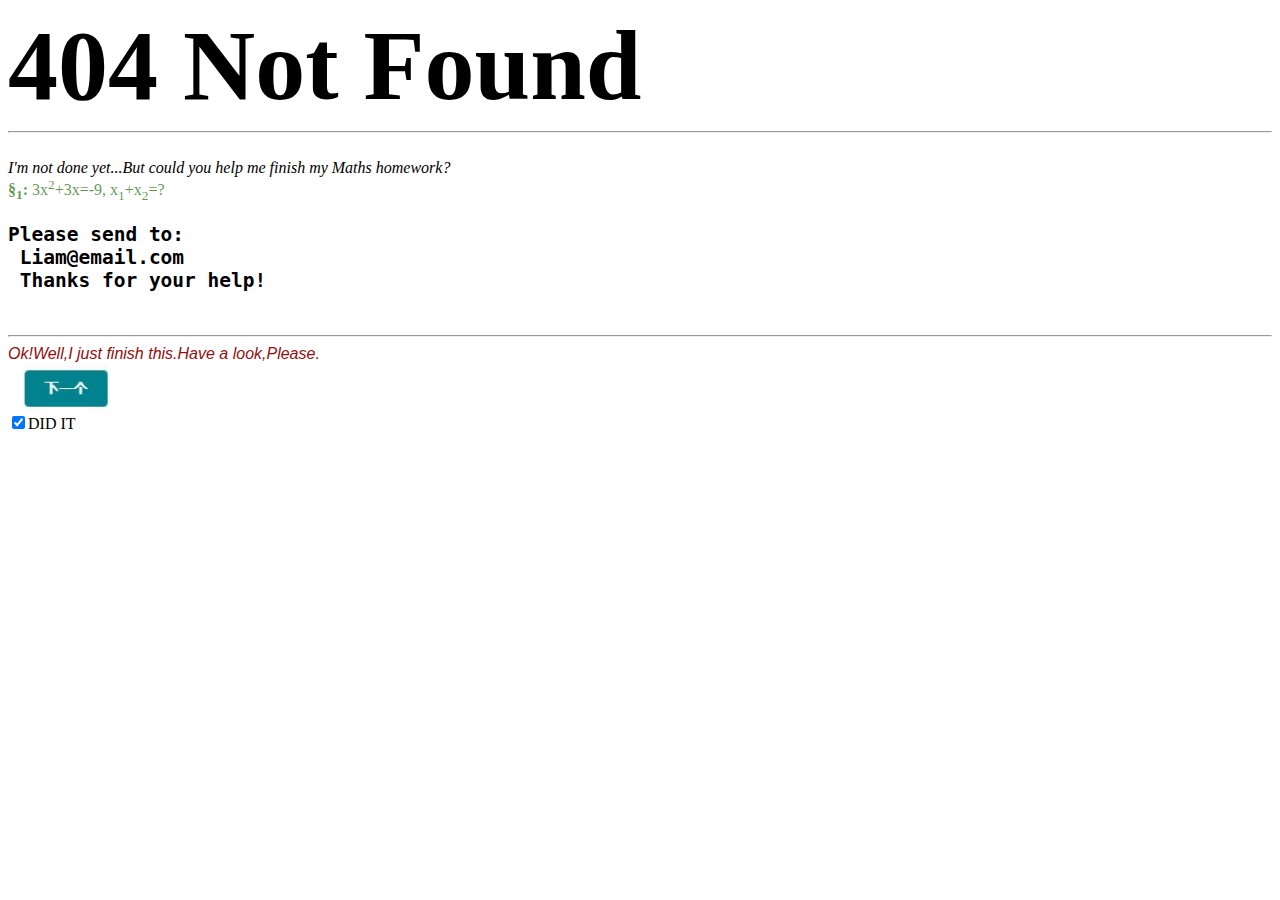
<file: CAPTCHA/index.html>
<html>
<head>
    <meta charset="UTF-8">
    <title>ARE YOU A ROBOT</title><!--这是一个没用的注释-->
</head>
<link href="CSS/Titled-css.css" type="text/css" rel="stylesheet">
<body>
    <b class="A">404 Not Found</b>
    <hr>
    <br>
    <em>I'm not done yet...But could you help me finish my Maths homework?</em>
    <div id="Maths_problem">
        <b>&sect;<sub>1</sub>:</b>
        3x<sup>2</sup>+3x=-9, x<sub>1</sub>+x<sub>2</sub>=?
    </div><!--数学题-->
    <h2>
        <pre>
Please send to:
 Liam@email.com
 Thanks for your help!
        </pre>
    </h2><!--地址-->
    <hr>
    <em id="s1">Ok!Well,I just finish this.Have a look,Please.</em>
    <br>
    <div>
        <a href="Attention Required! _ Cloudflare.html" target="_blank"><img src="next_botton.JPG" height="50" title="NEXT" alt="NEXT"></a>
    </div><!--图片-->
    <div class="Class1_Grade7">
        <form action="log.txt" name="Just_For_Test" enctype="multipart/form-data" target="_blank">
            <input type="checkbox" name="Test" size="5" checked>DID IT
        </form>
    </div>
<body>
<html>
</file>
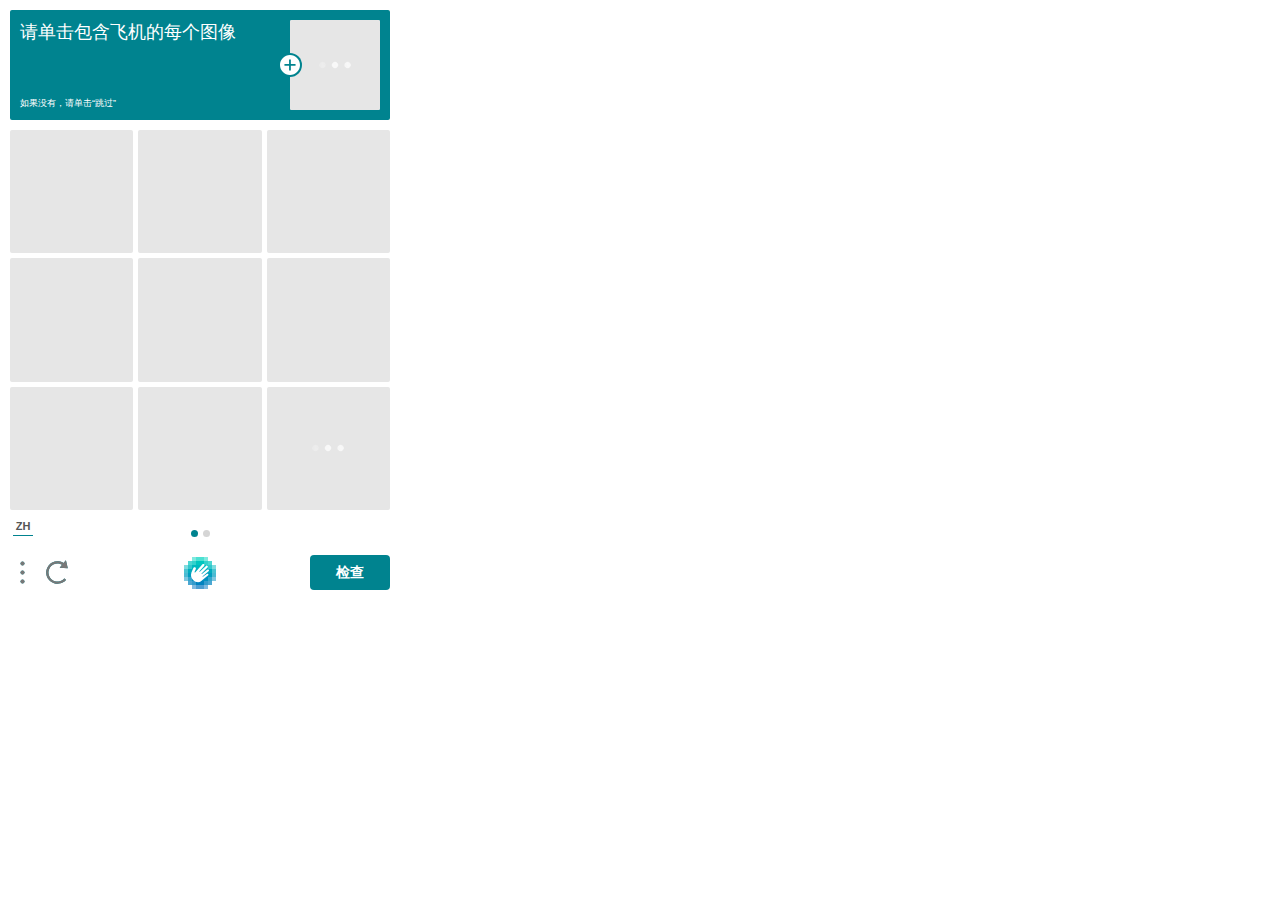
<file: CAPTCHA/Attention Required! _ Cloudflare_files/hcaptcha-challenge.html>
<!DOCTYPE html>
<!-- saved from url=(0266)https://newassets.hcaptcha.com/captcha/v1/eca8c00/static/hcaptcha-challenge.html#id=0c6yx5wqedt&host=www.curseforge.com&sentry=true&reportapi=https%3A%2F%2Faccounts.hcaptcha.com&recaptchacompat=off&custom=false&tplinks=on&sitekey=33f96e6a-38cd-421b-bb68-7806e1764460 -->
<html lang="zh"><head><meta http-equiv="Content-Type" content="text/html; charset=UTF-8">
<title>hCaptcha</title>

<meta http-equiv="X-UA-Compatible" content="IE=edge">
<meta http-equiv="Content-Security-Policy" content="object-src &#39;none&#39;; base-uri &#39;self&#39;; script-src &#39;self&#39; &#39;unsafe-inline&#39; https: &#39;sha256-e01hdksNxklRD2RS3TJrDnAVN8VHwO3XNw+KsTIerJQ=&#39; &#39;strict-dynamic&#39; &#39;unsafe-eval&#39;;">
<script type="text/javascript">!function(){for(var t="https://newassets.hcaptcha.com/captcha/v1/eca8c00",e={},a=document.getElementsByTagName("HEAD")[0],c=window.location.hash.slice(1).split("&"),s=0;s<c.length;s++){var n=c[s].split("=");e[n[0]]=n[1]}var o=e.assethost?decodeURIComponent(e.assethost)+(t.indexOf(".com")>0?t.substr(t.indexOf(".com")+4,t.length):""):t,h=document.createElement("script");h.type="text/javascript",h.src=o+"/hcaptcha-challenge.js",a.appendChild(h)}();</script><script type="text/javascript" src="./hcaptcha-challenge.js.下载"></script>
<style type="text/css">*{-webkit-tap-highlight-color:transparent;-webkit-font-smoothing:antialiased}body,html{margin:0;padding:0;font-family:helvetica,arial,sans-serif;overflow:hidden;height:100%;width:100%}fieldset{margin:0;padding:15px 20px;border:none}button:focus,input:focus,select:focus,textarea:focus{outline:0}:focus{border:none;outline:0}.using-kb :focus{border:1px #0074bf solid}.using-kb .button:focus,.using-kb .content:focus,.using-kb .link:focus{border:none;outline:1px #0074bf solid}.no-outline:focus{outline:0;border:none}textarea{border:none;overflow:auto;outline:0;-webkit-box-shadow:none;-moz-box-shadow:none;box-shadow:none;resize:none}.no-selection{-webkit-touch-callout:none;-webkit-user-select:none;-khtml-user-select:none;-moz-user-select:none;-ms-user-select:none;user-select:none}</style>
</head>
<body class="no-selection">


<div class="challenge-container" style="width: 380px; height: 500px; position: relative; top: 10px; left: 10px; z-index: 0;"><div class="challenge" style="width: 380px; height: 500px;"><div class="challenge-view" style="width: 380px; height: 500px; overflow: hidden;"><div class="challenge-header" style="position: relative; display: block; width: 380px; height: 110px; margin-bottom: 10px;"><div class="challenge-prompt" style="display: table; color: rgb(255, 255, 255); width: 380px; height: 110px; text-align: left; position: absolute; top: 0px; z-index: 0;"><div class="prompt-padding" style="width: 360px; height: 90px; top: 10px; left: 10px; position: absolute;"><div class="prompt-text" style="font-size: 18px; width: 250px; color: rgb(255, 255, 255); vertical-align: top; display: table-cell; position: absolute; z-index: 5; transition: opacity 0.3s cubic-bezier(0.65, 0, 0.35, 1) 0s;">请单击包含飞机的每个图像</div><div class="skip" style="width: 250px; color: rgb(255, 255, 255); font-size: 9px; vertical-align: bottom; display: table-cell; position: absolute; bottom: 0px; z-index: 5; transition: opacity 0.3s cubic-bezier(0.65, 0, 0.35, 1) 0s;">如果没有，请单击“跳过”</div></div><div class="prompt-bg" style="opacity: 1; position: absolute; top: 0px; left: 0px; z-index: -1; width: 380px; height: 110px; background-color: rgb(0, 131, 143); border-radius: 2px;"></div><div class="examples" style="width: 380px; height: 110px; position: absolute; top: 0px; right: 0px;"><div class="challenge-example" style="display: block; cursor: pointer; width: 90px; height: 90px; position: absolute; right: 10px; z-index: 30; top: 10px; transition: none 0s ease 0s;"><div class="image" role="img" aria-label="范例图片" style="width: 90px; height: 90px; border-radius: 2px; right: 0px; top: 0px; position: absolute; background-color: rgb(230, 230, 230); overflow: hidden;"><div class="image" style="position: absolute; top: 0px; left: 0px; z-index: 5;"></div><div class="loading-indicator" style="opacity: 1; width: 36px; height: 36px; position: absolute; top: 50%; left: 50%; margin-top: -18px; margin-left: -18px; z-index: 1;"><div class="icon" style="width: 36px; height: 36px; background: url(&quot;[data-uri]&quot;) 50% 50% / 36px 36px no-repeat;"></div></div></div><div class="button" tabindex="0" role="button" aria-hidden="false" title="查看更多示例。" aria-expanded="false" style="opacity: 1; pointer-events: auto; width: 24px; height: 24px; cursor: pointer; display: inline-block; top: 50%; margin-top: -12px; left: -12px; transition: all 0.3s cubic-bezier(0.65, 0, 0.35, 1) 0s; position: absolute; z-index: 25;"><div class="icon-remove" style="opacity: 0; position: absolute; top: 0px; width: 24px; height: 24px;"><svg xmlns="http://www.w3.org/2000/svg" width="24" height="24" viewBox="0 0 24 24" fill="none" style="width: 24px; height: 24px; display: block;">
<path fill-rule="evenodd" clip-rule="evenodd" d="M12 22C17.5228 22 22 17.5228 22 12C22 6.47715 17.5228 2 12 2C6.47715 2 2 6.47715 2 12C2 17.5228 6.47715 22 12 22ZM8.79446 16.2565C8.72504 16.3259 8.61247 16.3259 8.54305 16.2565L7.53738 15.2508C7.46796 15.1814 7.46796 15.0689 7.53738 14.9994L10.7429 11.7939L7.60023 8.65119C7.53081 8.58176 7.53081 8.4692 7.60023 8.39977L8.6059 7.3941C8.67533 7.32468 8.78789 7.32468 8.85732 7.3941L12 10.5368L15.1427 7.3941C15.2121 7.32468 15.3247 7.32468 15.3941 7.3941L16.3998 8.39977C16.4692 8.46919 16.4692 8.58176 16.3998 8.65118L13.2571 11.7939L16.4626 14.9994C16.5321 15.0689 16.5321 15.1814 16.4626 15.2508L15.457 16.2565C15.3875 16.3259 15.275 16.3259 15.2056 16.2565L12 13.051L8.79446 16.2565Z" fill="white"></path>
</svg></div><div class="icon-add" style="opacity: 1; position: absolute; top: 0px; width: 24px; height: 24px;"><svg xmlns="http://www.w3.org/2000/svg" width="24" height="24" viewBox="0 0 24 24" fill="none" style="width: 24px; height: 24px; display: block;">
<path fill-rule="evenodd" clip-rule="evenodd" d="M12 22C17.5228 22 22 17.5228 22 12C22 6.47715 17.5228 2 12 2C6.47715 2 2 6.47715 2 12C2 17.5228 6.47715 22 12 22ZM12.8444 17.3778C12.8444 17.476 12.7649 17.5556 12.6667 17.5556H11.2444C11.1463 17.5556 11.0667 17.476 11.0667 17.3778V12.8445H6.62222C6.52404 12.8445 6.44444 12.7649 6.44444 12.6667V11.2444C6.44444 11.1463 6.52404 11.0667 6.62222 11.0667H11.0667V6.62222C11.0667 6.52404 11.1463 6.44444 11.2444 6.44444H12.6667C12.7649 6.44444 12.8444 6.52404 12.8444 6.62222V11.0667H17.3778C17.476 11.0667 17.5556 11.1463 17.5556 11.2444V12.6667C17.5556 12.7649 17.476 12.8445 17.3778 12.8445H12.8444V17.3778Z" fill="white"></path>
</svg></div><div class="button-bg" style="width: 24px; height: 24px; border-radius: 50%; background-color: rgb(0, 131, 143);"></div></div></div><div class="challenge-example" style="width: 90px; height: 90px; position: absolute; right: 10px; z-index: 20; top: 10px; transition: none 0s ease 0s;"><div class="image" role="img" aria-label="范例图片" style="width: 90px; height: 90px; border-radius: 2px; right: 0px; top: 0px; position: absolute; background-color: rgb(230, 230, 230); overflow: hidden;"><div class="image" style="position: absolute; top: 0px; left: 0px; z-index: 5;"></div><div class="loading-indicator" style="opacity: 1; width: 36px; height: 36px; position: absolute; top: 50%; left: 50%; margin-top: -18px; margin-left: -18px; z-index: 1;"><div class="icon" style="width: 36px; height: 36px; background: url(&quot;[data-uri]&quot;) 50% 50% / 36px 36px no-repeat;"></div></div></div><div class="button" tabindex="-1" role="button" aria-hidden="true" title="查看更多示例。" aria-expanded="false" style="opacity: 0; pointer-events: none; width: 24px; height: 24px; cursor: pointer; display: inline-block; top: 50%; margin-top: -12px; left: -12px; transition: all 0.3s cubic-bezier(0.65, 0, 0.35, 1) 0s; position: absolute; z-index: 25;"><div class="icon-remove" style="opacity: 0; position: absolute; top: 0px; width: 24px; height: 24px;"><svg xmlns="http://www.w3.org/2000/svg" width="24" height="24" viewBox="0 0 24 24" fill="none" style="width: 24px; height: 24px; display: block;">
<path fill-rule="evenodd" clip-rule="evenodd" d="M12 22C17.5228 22 22 17.5228 22 12C22 6.47715 17.5228 2 12 2C6.47715 2 2 6.47715 2 12C2 17.5228 6.47715 22 12 22ZM8.79446 16.2565C8.72504 16.3259 8.61247 16.3259 8.54305 16.2565L7.53738 15.2508C7.46796 15.1814 7.46796 15.0689 7.53738 14.9994L10.7429 11.7939L7.60023 8.65119C7.53081 8.58176 7.53081 8.4692 7.60023 8.39977L8.6059 7.3941C8.67533 7.32468 8.78789 7.32468 8.85732 7.3941L12 10.5368L15.1427 7.3941C15.2121 7.32468 15.3247 7.32468 15.3941 7.3941L16.3998 8.39977C16.4692 8.46919 16.4692 8.58176 16.3998 8.65118L13.2571 11.7939L16.4626 14.9994C16.5321 15.0689 16.5321 15.1814 16.4626 15.2508L15.457 16.2565C15.3875 16.3259 15.275 16.3259 15.2056 16.2565L12 13.051L8.79446 16.2565Z" fill="white"></path>
</svg></div><div class="icon-add" style="opacity: 1; position: absolute; top: 0px; width: 24px; height: 24px;"><svg xmlns="http://www.w3.org/2000/svg" width="24" height="24" viewBox="0 0 24 24" fill="none" style="width: 24px; height: 24px; display: block;">
<path fill-rule="evenodd" clip-rule="evenodd" d="M12 22C17.5228 22 22 17.5228 22 12C22 6.47715 17.5228 2 12 2C6.47715 2 2 6.47715 2 12C2 17.5228 6.47715 22 12 22ZM12.8444 17.3778C12.8444 17.476 12.7649 17.5556 12.6667 17.5556H11.2444C11.1463 17.5556 11.0667 17.476 11.0667 17.3778V12.8445H6.62222C6.52404 12.8445 6.44444 12.7649 6.44444 12.6667V11.2444C6.44444 11.1463 6.52404 11.0667 6.62222 11.0667H11.0667V6.62222C11.0667 6.52404 11.1463 6.44444 11.2444 6.44444H12.6667C12.7649 6.44444 12.8444 6.52404 12.8444 6.62222V11.0667H17.3778C17.476 11.0667 17.5556 11.1463 17.5556 11.2444V12.6667C17.5556 12.7649 17.476 12.8445 17.3778 12.8445H12.8444V17.3778Z" fill="white"></path>
</svg></div><div class="button-bg" style="width: 24px; height: 24px; border-radius: 50%; background-color: rgb(0, 131, 143);"></div></div></div><div class="challenge-example" style="width: 90px; height: 90px; position: absolute; right: 10px; z-index: 10; top: 10px; transition: none 0s ease 0s;"><div class="image" role="img" aria-label="范例图片" style="width: 90px; height: 90px; border-radius: 2px; right: 0px; top: 0px; position: absolute; background-color: rgb(230, 230, 230); overflow: hidden;"><div class="image" style="position: absolute; top: 0px; left: 0px; z-index: 5;"></div><div class="loading-indicator" style="opacity: 1; width: 36px; height: 36px; position: absolute; top: 50%; left: 50%; margin-top: -18px; margin-left: -18px; z-index: 1;"><div class="icon" style="width: 36px; height: 36px; background: url(&quot;[data-uri]&quot;) 50% 50% / 36px 36px no-repeat;"></div></div></div><div class="button" tabindex="-1" role="button" aria-hidden="true" title="查看更多示例。" aria-expanded="false" style="opacity: 0; pointer-events: none; width: 24px; height: 24px; cursor: pointer; display: inline-block; top: 50%; margin-top: -12px; left: -12px; transition: all 0.3s cubic-bezier(0.65, 0, 0.35, 1) 0s; position: absolute; z-index: 25;"><div class="icon-remove" style="opacity: 0; position: absolute; top: 0px; width: 24px; height: 24px;"><svg xmlns="http://www.w3.org/2000/svg" width="24" height="24" viewBox="0 0 24 24" fill="none" style="width: 24px; height: 24px; display: block;">
<path fill-rule="evenodd" clip-rule="evenodd" d="M12 22C17.5228 22 22 17.5228 22 12C22 6.47715 17.5228 2 12 2C6.47715 2 2 6.47715 2 12C2 17.5228 6.47715 22 12 22ZM8.79446 16.2565C8.72504 16.3259 8.61247 16.3259 8.54305 16.2565L7.53738 15.2508C7.46796 15.1814 7.46796 15.0689 7.53738 14.9994L10.7429 11.7939L7.60023 8.65119C7.53081 8.58176 7.53081 8.4692 7.60023 8.39977L8.6059 7.3941C8.67533 7.32468 8.78789 7.32468 8.85732 7.3941L12 10.5368L15.1427 7.3941C15.2121 7.32468 15.3247 7.32468 15.3941 7.3941L16.3998 8.39977C16.4692 8.46919 16.4692 8.58176 16.3998 8.65118L13.2571 11.7939L16.4626 14.9994C16.5321 15.0689 16.5321 15.1814 16.4626 15.2508L15.457 16.2565C15.3875 16.3259 15.275 16.3259 15.2056 16.2565L12 13.051L8.79446 16.2565Z" fill="white"></path>
</svg></div><div class="icon-add" style="opacity: 1; position: absolute; top: 0px; width: 24px; height: 24px;"><svg xmlns="http://www.w3.org/2000/svg" width="24" height="24" viewBox="0 0 24 24" fill="none" style="width: 24px; height: 24px; display: block;">
<path fill-rule="evenodd" clip-rule="evenodd" d="M12 22C17.5228 22 22 17.5228 22 12C22 6.47715 17.5228 2 12 2C6.47715 2 2 6.47715 2 12C2 17.5228 6.47715 22 12 22ZM12.8444 17.3778C12.8444 17.476 12.7649 17.5556 12.6667 17.5556H11.2444C11.1463 17.5556 11.0667 17.476 11.0667 17.3778V12.8445H6.62222C6.52404 12.8445 6.44444 12.7649 6.44444 12.6667V11.2444C6.44444 11.1463 6.52404 11.0667 6.62222 11.0667H11.0667V6.62222C11.0667 6.52404 11.1463 6.44444 11.2444 6.44444H12.6667C12.7649 6.44444 12.8444 6.52404 12.8444 6.62222V11.0667H17.3778C17.476 11.0667 17.5556 11.1463 17.5556 11.2444V12.6667C17.5556 12.7649 17.476 12.8445 17.3778 12.8445H12.8444V17.3778Z" fill="white"></path>
</svg></div><div class="button-bg" style="width: 24px; height: 24px; border-radius: 50%; background-color: rgb(0, 131, 143);"></div></div></div></div></div><div class="challenge-report" style="display: none; font-size: 18px; color: rgb(112, 112, 112); width: 380px; height: 110px; text-align: center; position: absolute; top: 0px;"><div class="report-text" style="opacity: 1; height: 110px; vertical-align: middle; display: table-cell; color: rgb(255, 255, 255); text-align: center; z-index: 5;">请选择要报告的图像。</div><div class="report-bg" style="opacity: 1; position: absolute; top: 0px; left: 0px; z-index: -1; width: 380px; height: 110px; background-color: rgb(235, 87, 87); border-radius: 2px;"></div></div></div><div class="task-grid" style="width: 380px; height: 380px; position: relative; display: inline-block;"><div class="task-image" tabindex="-1" role="button" aria-label="Challenge Image" aria-pressed="false" style="width: 123.333px; height: 123.333px; overflow: hidden; border-radius: 2px; cursor: pointer; background-color: rgb(230, 230, 230); box-sizing: border-box; position: absolute; left: 0px; top: 0px;"><div class="image-wrapper" style="opacity: 0; width: 123.333px; height: 123.333px;"><div class="image" style="position: absolute; top: 50%; left: 50%; z-index: 5; width: 123.333px; height: 123.333px; margin-left: -61.6667px; margin-top: -61.6667px; background: url(&quot;https://imgs.hcaptcha.com/Z8bDz/7czDLKUyytkH8/sR/7zYBWE3yRnOcIrL/APgZPqxwhijsnYFQHATWnswP/3ixwnPkt2nZVuJEjB4DqceATeP0gnVT5a8Atgcuw3HsLshYekDaV5qvRvp0Wp5wKP2HOXST9EqoL/4EzTh9jvwwKfujgdNGTv2ZZrxo1okuLTTdXDM+at3kIrHUcwyqX8ITnR1SHzSF99g==uWLAN+Jx5cFSYOZw&quot;) 50% 50% / 123.333px 123.333px no-repeat;"></div></div><div class="border" style="opacity: 0; width: 113.333px; height: 113.333px; background-color: transparent; position: absolute; border-width: 6px; border-style: solid; border-color: rgb(0, 131, 143); z-index: 10; left: -1px; top: -1px;"></div><div class="loading-indicator" style="opacity: 0; width: 36px; height: 36px; position: absolute; top: 50%; left: 50%; margin-top: -18px; margin-left: -18px; z-index: 1;"><div class="icon" style="width: 36px; height: 36px; background: url(&quot;[data-uri]&quot;) 50% 50% / 36px 36px no-repeat;"></div></div></div><div class="task-image" tabindex="-1" role="button" aria-label="Challenge Image" aria-pressed="false" style="width: 123.333px; height: 123.333px; overflow: hidden; border-radius: 2px; cursor: pointer; background-color: rgb(230, 230, 230); box-sizing: border-box; position: absolute; left: 128.333px; top: 0px;"><div class="image-wrapper" style="opacity: 0; width: 123.333px; height: 123.333px;"><div class="image" style="position: absolute; top: 50%; left: 50%; z-index: 5; width: 123.333px; height: 123.333px; margin-left: -61.6667px; margin-top: -61.6667px; background: url(&quot;https://imgs.hcaptcha.com/eE5/C7qoaA9o+VUzIrUa0d1dzhUzIjcTOTtg6YTEs7BxpkvGL/usesoJ6f2DRWYCmMhubiW2sZAP8c2LYC0TBDw0Kkfx04UVabnwA1DzKTStVeVUQ6SS9aQIXpdGjiPLleWtcjl1n9sZ7hcmL7TnR93UQX3I0HdOyb+8PurOxqxXPf6LeJPuAPR3t9liX7Vbp9THKDyPcg==MaFBBNA643Z/hyZ5&quot;) 50% 50% / 123.333px 123.333px no-repeat;"></div></div><div class="border" style="opacity: 0; width: 113.333px; height: 113.333px; background-color: transparent; position: absolute; border-width: 6px; border-style: solid; border-color: rgb(0, 131, 143); z-index: 10; left: -1px; top: -1px;"></div><div class="loading-indicator" style="opacity: 0; width: 36px; height: 36px; position: absolute; top: 50%; left: 50%; margin-top: -18px; margin-left: -18px; z-index: 1;"><div class="icon" style="width: 36px; height: 36px; background: url(&quot;[data-uri]&quot;) 50% 50% / 36px 36px no-repeat;"></div></div></div><div class="task-image" tabindex="-1" role="button" aria-label="Challenge Image" aria-pressed="false" style="width: 123.333px; height: 123.333px; overflow: hidden; border-radius: 2px; cursor: pointer; background-color: rgb(230, 230, 230); box-sizing: border-box; position: absolute; left: 256.667px; top: 0px;"><div class="image-wrapper" style="opacity: 0; width: 123.333px; height: 123.333px;"><div class="image" style="position: absolute; top: 50%; left: 50%; z-index: 5; width: 123.333px; height: 123.333px; margin-left: -61.6667px; margin-top: -61.6667px; background: url(&quot;https://imgs.hcaptcha.com/WScjNAKhqWZyurCfFKsdyQXQnA/50wZocSm0MGHIMhGGqup2zHLEraVxx8d89b0YLUjFhoY0Rg7pSqCLWmuDwhTW8BnEoiXWnLxsHja1JJhKJInNZtlraBDo7km4+JN4qNPdP2FHb/QiP9HdJizj4jg5453rS2Th++nQXHha5IDBtU/JIIMI/OB1F58+SdyDIz3CiB2Qlg==ZGGy78JIy3PdVrOI&quot;) 50% 50% / 123.333px 123.333px no-repeat;"></div></div><div class="border" style="opacity: 0; width: 113.333px; height: 113.333px; background-color: transparent; position: absolute; border-width: 6px; border-style: solid; border-color: rgb(0, 131, 143); z-index: 10; left: -1px; top: -1px;"></div><div class="loading-indicator" style="opacity: 0; width: 36px; height: 36px; position: absolute; top: 50%; left: 50%; margin-top: -18px; margin-left: -18px; z-index: 1;"><div class="icon" style="width: 36px; height: 36px; background: url(&quot;[data-uri]&quot;) 50% 50% / 36px 36px no-repeat;"></div></div></div><div class="task-image" tabindex="-1" role="button" aria-label="Challenge Image" aria-pressed="false" style="width: 123.333px; height: 123.333px; overflow: hidden; border-radius: 2px; cursor: pointer; background-color: rgb(230, 230, 230); box-sizing: border-box; position: absolute; left: 0px; top: 128.333px;"><div class="image-wrapper" style="opacity: 0; width: 123.333px; height: 123.333px;"><div class="image" style="position: absolute; top: 50%; left: 50%; z-index: 5; width: 123.333px; height: 123.333px; margin-left: -61.6667px; margin-top: -61.6667px; background: url(&quot;https://imgs.hcaptcha.com/hhIObaxKSC2ZO8QZYnMLifT9njr/C+zsD4v9HFvcPr/D5Tvd0SfK0t/Yr3PCQfbMRyomVHmMFoSn3dBPBJX0Mmu2fnRjbC2KRSRY9cOL04cPw1vp8Y+539w9cAEfeivTx4FIve2VVdkg8teNhG5vOogSmmiqab8nXIuZw1NdDOp8cG7s4YyJsPEL+fJDo+iJ0v5dyVQNYg==qA/cGoL2ALluzFIz&quot;) 50% 50% / 123.333px 123.333px no-repeat;"></div></div><div class="border" style="opacity: 0; width: 113.333px; height: 113.333px; background-color: transparent; position: absolute; border-width: 6px; border-style: solid; border-color: rgb(0, 131, 143); z-index: 10; left: -1px; top: -1px;"></div><div class="loading-indicator" style="opacity: 0; width: 36px; height: 36px; position: absolute; top: 50%; left: 50%; margin-top: -18px; margin-left: -18px; z-index: 1;"><div class="icon" style="width: 36px; height: 36px; background: url(&quot;[data-uri]&quot;) 50% 50% / 36px 36px no-repeat;"></div></div></div><div class="task-image" tabindex="-1" role="button" aria-label="Challenge Image" aria-pressed="false" style="width: 123.333px; height: 123.333px; overflow: hidden; border-radius: 2px; cursor: pointer; background-color: rgb(230, 230, 230); box-sizing: border-box; position: absolute; left: 128.333px; top: 128.333px;"><div class="image-wrapper" style="opacity: 0; width: 123.333px; height: 123.333px;"><div class="image" style="position: absolute; top: 50%; left: 50%; z-index: 5; width: 123.333px; height: 123.333px; margin-left: -61.6667px; margin-top: -61.6667px; background: url(&quot;https://imgs.hcaptcha.com/9E07/KZgqWIiPOT8OfrdfKxwHDaR+VuOKcPFx5YUqtCYac5hsOFq5NSyDKRrc9WtgS4zuBzKlJsqWN0WVwy6WnF2B8tdDQLMY42e3j0VhCGeZPZPsJwLafv5+eg9s7sy0J2VrDtrAqD1n0uUhFL02c9b4LDIm0a2wJGoiwpr+LAN39SvRWietiOW3IoGesl4f1B9B/iKgw/hPA==ZCZBjxnse7b1GuRi&quot;) 50% 50% / 123.333px 123.333px no-repeat;"></div></div><div class="border" style="opacity: 0; width: 113.333px; height: 113.333px; background-color: transparent; position: absolute; border-width: 6px; border-style: solid; border-color: rgb(0, 131, 143); z-index: 10; left: -1px; top: -1px;"></div><div class="loading-indicator" style="opacity: 0; width: 36px; height: 36px; position: absolute; top: 50%; left: 50%; margin-top: -18px; margin-left: -18px; z-index: 1;"><div class="icon" style="width: 36px; height: 36px; background: url(&quot;[data-uri]&quot;) 50% 50% / 36px 36px no-repeat;"></div></div></div><div class="task-image" tabindex="-1" role="button" aria-label="Challenge Image" aria-pressed="false" style="width: 123.333px; height: 123.333px; overflow: hidden; border-radius: 2px; cursor: pointer; background-color: rgb(230, 230, 230); box-sizing: border-box; position: absolute; left: 256.667px; top: 128.333px;"><div class="image-wrapper" style="opacity: 0; width: 123.333px; height: 123.333px;"><div class="image" style="position: absolute; top: 50%; left: 50%; z-index: 5; width: 123.333px; height: 123.333px; margin-left: -61.6667px; margin-top: -61.6667px; background: url(&quot;https://imgs.hcaptcha.com/kpAxmNdbdBdUcc3dBZVFpt8MNfhUjYDl8AvvaayWevT75jiyrwYWeUwtsGTzPCn5v9Hatk43pk8yF0fiPyCIyjyz7QQtLn63PT9M3KrnNUlc65OPj5OI3msFsxKvA229nrWtPAHiAISZuDD5Kr06TExoOGHape6pjN6g2eOYtlPgM5/g+/7mVuEcXRAUvXt+ElBcIrjkO5LM8g==VnKISOkiF+DF9wtD&quot;) 50% 50% / 123.333px 123.333px no-repeat;"></div></div><div class="border" style="opacity: 0; width: 113.333px; height: 113.333px; background-color: transparent; position: absolute; border-width: 6px; border-style: solid; border-color: rgb(0, 131, 143); z-index: 10; left: -1px; top: -1px;"></div><div class="loading-indicator" style="opacity: 0; width: 36px; height: 36px; position: absolute; top: 50%; left: 50%; margin-top: -18px; margin-left: -18px; z-index: 1;"><div class="icon" style="width: 36px; height: 36px; background: url(&quot;[data-uri]&quot;) 50% 50% / 36px 36px no-repeat;"></div></div></div><div class="task-image" tabindex="-1" role="button" aria-label="Challenge Image" aria-pressed="false" style="width: 123.333px; height: 123.333px; overflow: hidden; border-radius: 2px; cursor: pointer; background-color: rgb(230, 230, 230); box-sizing: border-box; position: absolute; left: 0px; top: 256.667px;"><div class="image-wrapper" style="opacity: 0; width: 123.333px; height: 123.333px;"><div class="image" style="position: absolute; top: 50%; left: 50%; z-index: 5; width: 123.333px; height: 123.333px; margin-left: -61.6667px; margin-top: -61.6667px; background: url(&quot;https://imgs.hcaptcha.com/VAd7NaFI6ZoKSqckmDD2L50xu842WD2meOYApC0DtZr/5QkrWfcAEOC7pg2UkFdZrzwEmLZqddQW7jy1KY+iUUG3qplr8WFAzm1ziQIzMsCoVWeRxEtHttkEWG57KpqrYoLhvDNIk0lGpqRZ2X8ra1KvOibqFI+W/am7U9YWggpRprsVk5S9wGD7AVYV7EZR59g5/jMr4WSuKA==A/r7LpPwoVSkNTa4&quot;) 50% 50% / 123.333px 123.333px no-repeat;"></div></div><div class="border" style="opacity: 0; width: 113.333px; height: 113.333px; background-color: transparent; position: absolute; border-width: 6px; border-style: solid; border-color: rgb(0, 131, 143); z-index: 10; left: -1px; top: -1px;"></div><div class="loading-indicator" style="opacity: 0; width: 36px; height: 36px; position: absolute; top: 50%; left: 50%; margin-top: -18px; margin-left: -18px; z-index: 1;"><div class="icon" style="width: 36px; height: 36px; background: url(&quot;[data-uri]&quot;) 50% 50% / 36px 36px no-repeat;"></div></div></div><div class="task-image" tabindex="-1" role="button" aria-label="Challenge Image" aria-pressed="false" style="width: 123.333px; height: 123.333px; overflow: hidden; border-radius: 2px; cursor: pointer; background-color: rgb(230, 230, 230); box-sizing: border-box; position: absolute; left: 128.333px; top: 256.667px;"><div class="image-wrapper" style="opacity: 0; width: 123.333px; height: 123.333px;"><div class="image" style="position: absolute; top: 50%; left: 50%; z-index: 5; width: 123.333px; height: 123.333px; margin-left: -61.6667px; margin-top: -61.6667px; background: url(&quot;https://imgs.hcaptcha.com/Rnrl/1KSJ7dPl0WX7D63glpchpXXpvTAeJN5z7UwHkYDD5YxXnT+jYaZDXH10Cxec/97yecmzxnc8cH2sf68R4IWLQ55uH1b1DV4JgRKuZ4pjS/1vfS+pBFdUEB+xq6920V5KKE1D9lJe/NioV/kJCNagN/FPMVEDgDzzv9Z+BKmQH8VHUyBo5n1ou0Q7ify4ZtmFqs=qQTin2LaU+WcJ6Rf&quot;) 50% 50% / 123.333px 123.333px no-repeat;"></div></div><div class="border" style="opacity: 0; width: 113.333px; height: 113.333px; background-color: transparent; position: absolute; border-width: 6px; border-style: solid; border-color: rgb(0, 131, 143); z-index: 10; left: -1px; top: -1px;"></div><div class="loading-indicator" style="opacity: 0; width: 36px; height: 36px; position: absolute; top: 50%; left: 50%; margin-top: -18px; margin-left: -18px; z-index: 1;"><div class="icon" style="width: 36px; height: 36px; background: url(&quot;[data-uri]&quot;) 50% 50% / 36px 36px no-repeat;"></div></div></div><div class="task-image" tabindex="-1" role="button" aria-label="Challenge Image" aria-pressed="false" style="width: 123.333px; height: 123.333px; overflow: hidden; border-radius: 2px; cursor: pointer; background-color: rgb(230, 230, 230); box-sizing: border-box; position: absolute; left: 256.667px; top: 256.667px;"><div class="image-wrapper" style="opacity: 0; width: 123.333px; height: 123.333px;"><div class="image" style="position: absolute; top: 0px; left: 0px; z-index: 5;"></div></div><div class="border" style="opacity: 0; width: 113.333px; height: 113.333px; background-color: transparent; position: absolute; border-width: 6px; border-style: solid; border-color: rgb(0, 131, 143); z-index: 10; left: -1px; top: -1px;"></div><div class="loading-indicator" style="opacity: 1; width: 36px; height: 36px; position: absolute; top: 50%; left: 50%; margin-top: -18px; margin-left: -18px; z-index: 1;"><div class="icon" style="width: 36px; height: 36px; background: url(&quot;[data-uri]&quot;) 50% 50% / 36px 36px no-repeat;"></div></div></div></div></div></div></div><div class="challenge-interface" style="width: 380px; height: 80px; position: relative; left: 10px; top: 10px;"><div class="language-selector" style="width: 26px; height: 16px; position: relative; top: 10px; left: 0px; z-index: 100; display: block;"><div class="list button" id="language-selector" tabindex="0" aria-haspopup="listbox" aria-owns="options-list" aria-expanded="false" role="button" aria-roledescription="选择一种语言 Chinese" style="cursor: pointer; position: absolute; top: 0px; width: 100%; height: 100%; z-index: 100; background-color: transparent;"><div class="close" style="position: fixed; width: 100%; height: 100%; top: 0px; left: 0px; z-index: 50; background-color: transparent; display: none;"></div><div class="language-view" id="options-view" style="width: 148px; height: 198px; overflow: hidden; z-index: 100; position: absolute; border-radius: 4px; border: 1px solid rgb(215, 215, 215); bottom: 20px; background-color: white; box-shadow: rgba(0, 0, 0, 0.15) 0px 0px 2px; display: none;"><div style="will-change: transform; width: 3px; height: 20px; border-radius: 2px; background-color: rgb(115, 115, 115); position: absolute; top: 2px; right: 1px; z-index: 10; transform: translateY(23.137px);"></div><div class="language-list no-outline" id="options-list" role="listbox" aria-labelledby="language-selector" aria-expanded="false" aria-activedescendant="option-14" style="will-change: transform; width: 150px; height: 3885px; position: absolute; top: 0px; left: 0px; transform: translateY(-490px);"><div class="option" role="option" id="option-0" aria-selected="false" style="width: 150px; height: 35px; top: 0px; position: absolute; background-color: rgb(255, 255, 255);"><div class="text" style="width: 150px; height: 35px; text-align: center; font-size: 14px; font-weight: 500; color: rgb(85, 85, 85); vertical-align: middle; display: table-cell;">Afrikaans</div></div><div class="option" role="option" id="option-1" aria-selected="false" style="width: 150px; height: 35px; top: 35px; position: absolute; background-color: rgb(255, 255, 255);"><div class="text" style="width: 150px; height: 35px; text-align: center; font-size: 14px; font-weight: 500; color: rgb(85, 85, 85); vertical-align: middle; display: table-cell;">Albanian</div></div><div class="option" role="option" id="option-2" aria-selected="false" style="width: 150px; height: 35px; top: 70px; position: absolute; background-color: rgb(255, 255, 255);"><div class="text" style="width: 150px; height: 35px; text-align: center; font-size: 14px; font-weight: 500; color: rgb(85, 85, 85); vertical-align: middle; display: table-cell;">Amharic</div></div><div class="option" role="option" id="option-3" aria-selected="false" style="width: 150px; height: 35px; top: 105px; position: absolute; background-color: rgb(255, 255, 255);"><div class="text" style="width: 150px; height: 35px; text-align: center; font-size: 14px; font-weight: 500; color: rgb(85, 85, 85); vertical-align: middle; display: table-cell;">Arabic</div></div><div class="option" role="option" id="option-4" aria-selected="false" style="width: 150px; height: 35px; top: 140px; position: absolute; background-color: rgb(255, 255, 255);"><div class="text" style="width: 150px; height: 35px; text-align: center; font-size: 14px; font-weight: 500; color: rgb(85, 85, 85); vertical-align: middle; display: table-cell;">Armenian</div></div><div class="option" role="option" id="option-5" aria-selected="false" style="width: 150px; height: 35px; top: 175px; position: absolute; background-color: rgb(255, 255, 255);"><div class="text" style="width: 150px; height: 35px; text-align: center; font-size: 14px; font-weight: 500; color: rgb(85, 85, 85); vertical-align: middle; display: table-cell;">Azerbaijani</div></div><div class="option" role="option" id="option-6" aria-selected="false" style="width: 150px; height: 35px; top: 210px; position: absolute; background-color: rgb(255, 255, 255);"><div class="text" style="width: 150px; height: 35px; text-align: center; font-size: 14px; font-weight: 500; color: rgb(85, 85, 85); vertical-align: middle; display: table-cell;">Basque</div></div><div class="option" role="option" id="option-7" aria-selected="false" style="width: 150px; height: 35px; top: 245px; position: absolute; background-color: rgb(255, 255, 255);"><div class="text" style="width: 150px; height: 35px; text-align: center; font-size: 14px; font-weight: 500; color: rgb(85, 85, 85); vertical-align: middle; display: table-cell;">Belarusian</div></div><div class="option" role="option" id="option-8" aria-selected="false" style="width: 150px; height: 35px; top: 280px; position: absolute; background-color: rgb(255, 255, 255);"><div class="text" style="width: 150px; height: 35px; text-align: center; font-size: 14px; font-weight: 500; color: rgb(85, 85, 85); vertical-align: middle; display: table-cell;">Bengali</div></div><div class="option" role="option" id="option-9" aria-selected="false" style="width: 150px; height: 35px; top: 315px; position: absolute; background-color: rgb(255, 255, 255);"><div class="text" style="width: 150px; height: 35px; text-align: center; font-size: 14px; font-weight: 500; color: rgb(85, 85, 85); vertical-align: middle; display: table-cell;">Bulgarian</div></div><div class="option" role="option" id="option-10" aria-selected="false" style="width: 150px; height: 35px; top: 350px; position: absolute; background-color: rgb(255, 255, 255);"><div class="text" style="width: 150px; height: 35px; text-align: center; font-size: 14px; font-weight: 500; color: rgb(85, 85, 85); vertical-align: middle; display: table-cell;">Bosnian</div></div><div class="option" role="option" id="option-11" aria-selected="false" style="width: 150px; height: 35px; top: 385px; position: absolute; background-color: rgb(255, 255, 255);"><div class="text" style="width: 150px; height: 35px; text-align: center; font-size: 14px; font-weight: 500; color: rgb(85, 85, 85); vertical-align: middle; display: table-cell;">Burmese</div></div><div class="option" role="option" id="option-12" aria-selected="false" style="width: 150px; height: 35px; top: 420px; position: absolute; background-color: rgb(255, 255, 255);"><div class="text" style="width: 150px; height: 35px; text-align: center; font-size: 14px; font-weight: 500; color: rgb(85, 85, 85); vertical-align: middle; display: table-cell;">Catalan</div></div><div class="option" role="option" id="option-13" aria-selected="false" style="width: 150px; height: 35px; top: 455px; position: absolute; background-color: rgb(255, 255, 255);"><div class="text" style="width: 150px; height: 35px; text-align: center; font-size: 14px; font-weight: 500; color: rgb(85, 85, 85); vertical-align: middle; display: table-cell;">Cebuano</div></div><div class="option" role="option" id="option-14" aria-selected="true" style="width: 150px; height: 35px; top: 490px; position: absolute; background-color: rgb(224, 224, 224);"><div class="text" style="width: 150px; height: 35px; text-align: center; font-size: 14px; font-weight: 500; color: rgb(85, 85, 85); vertical-align: middle; display: table-cell;">Chinese</div></div><div class="option" role="option" id="option-15" aria-selected="false" style="width: 150px; height: 35px; top: 525px; position: absolute; background-color: rgb(255, 255, 255);"><div class="text" style="width: 150px; height: 35px; text-align: center; font-size: 14px; font-weight: 500; color: rgb(85, 85, 85); vertical-align: middle; display: table-cell;">Chinese Simplified</div></div><div class="option" role="option" id="option-16" aria-selected="false" style="width: 150px; height: 35px; top: 560px; position: absolute; background-color: rgb(255, 255, 255);"><div class="text" style="width: 150px; height: 35px; text-align: center; font-size: 14px; font-weight: 500; color: rgb(85, 85, 85); vertical-align: middle; display: table-cell;">Chinese Traditional</div></div><div class="option" role="option" id="option-17" aria-selected="false" style="width: 150px; height: 35px; top: 595px; position: absolute; background-color: rgb(255, 255, 255);"><div class="text" style="width: 150px; height: 35px; text-align: center; font-size: 14px; font-weight: 500; color: rgb(85, 85, 85); vertical-align: middle; display: table-cell;">Corsican</div></div><div class="option" role="option" id="option-18" aria-selected="false" style="width: 150px; height: 35px; top: 630px; position: absolute; background-color: rgb(255, 255, 255);"><div class="text" style="width: 150px; height: 35px; text-align: center; font-size: 14px; font-weight: 500; color: rgb(85, 85, 85); vertical-align: middle; display: table-cell;">Croatian</div></div><div class="option" role="option" id="option-19" aria-selected="false" style="width: 150px; height: 35px; top: 665px; position: absolute; background-color: rgb(255, 255, 255);"><div class="text" style="width: 150px; height: 35px; text-align: center; font-size: 14px; font-weight: 500; color: rgb(85, 85, 85); vertical-align: middle; display: table-cell;">Czech</div></div><div class="option" role="option" id="option-20" aria-selected="false" style="width: 150px; height: 35px; top: 700px; position: absolute; background-color: rgb(255, 255, 255);"><div class="text" style="width: 150px; height: 35px; text-align: center; font-size: 14px; font-weight: 500; color: rgb(85, 85, 85); vertical-align: middle; display: table-cell;">Danish</div></div><div class="option" role="option" id="option-21" aria-selected="false" style="width: 150px; height: 35px; top: 735px; position: absolute; background-color: rgb(255, 255, 255);"><div class="text" style="width: 150px; height: 35px; text-align: center; font-size: 14px; font-weight: 500; color: rgb(85, 85, 85); vertical-align: middle; display: table-cell;">Dutch</div></div><div class="option" role="option" id="option-22" aria-selected="false" style="width: 150px; height: 35px; top: 770px; position: absolute; background-color: rgb(255, 255, 255);"><div class="text" style="width: 150px; height: 35px; text-align: center; font-size: 14px; font-weight: 500; color: rgb(85, 85, 85); vertical-align: middle; display: table-cell;">English</div></div><div class="option" role="option" id="option-23" aria-selected="false" style="width: 150px; height: 35px; top: 805px; position: absolute; background-color: rgb(255, 255, 255);"><div class="text" style="width: 150px; height: 35px; text-align: center; font-size: 14px; font-weight: 500; color: rgb(85, 85, 85); vertical-align: middle; display: table-cell;">Esperanto</div></div><div class="option" role="option" id="option-24" aria-selected="false" style="width: 150px; height: 35px; top: 840px; position: absolute; background-color: rgb(255, 255, 255);"><div class="text" style="width: 150px; height: 35px; text-align: center; font-size: 14px; font-weight: 500; color: rgb(85, 85, 85); vertical-align: middle; display: table-cell;">Estonian</div></div><div class="option" role="option" id="option-25" aria-selected="false" style="width: 150px; height: 35px; top: 875px; position: absolute; background-color: rgb(255, 255, 255);"><div class="text" style="width: 150px; height: 35px; text-align: center; font-size: 14px; font-weight: 500; color: rgb(85, 85, 85); vertical-align: middle; display: table-cell;">Persian</div></div><div class="option" role="option" id="option-26" aria-selected="false" style="width: 150px; height: 35px; top: 910px; position: absolute; background-color: rgb(255, 255, 255);"><div class="text" style="width: 150px; height: 35px; text-align: center; font-size: 14px; font-weight: 500; color: rgb(85, 85, 85); vertical-align: middle; display: table-cell;">Finnish</div></div><div class="option" role="option" id="option-27" aria-selected="false" style="width: 150px; height: 35px; top: 945px; position: absolute; background-color: rgb(255, 255, 255);"><div class="text" style="width: 150px; height: 35px; text-align: center; font-size: 14px; font-weight: 500; color: rgb(85, 85, 85); vertical-align: middle; display: table-cell;">French</div></div><div class="option" role="option" id="option-28" aria-selected="false" style="width: 150px; height: 35px; top: 980px; position: absolute; background-color: rgb(255, 255, 255);"><div class="text" style="width: 150px; height: 35px; text-align: center; font-size: 14px; font-weight: 500; color: rgb(85, 85, 85); vertical-align: middle; display: table-cell;">Frisian</div></div><div class="option" role="option" id="option-29" aria-selected="false" style="width: 150px; height: 35px; top: 1015px; position: absolute; background-color: rgb(255, 255, 255);"><div class="text" style="width: 150px; height: 35px; text-align: center; font-size: 14px; font-weight: 500; color: rgb(85, 85, 85); vertical-align: middle; display: table-cell;">Gaelic</div></div><div class="option" role="option" id="option-30" aria-selected="false" style="width: 150px; height: 35px; top: 1050px; position: absolute; background-color: rgb(255, 255, 255);"><div class="text" style="width: 150px; height: 35px; text-align: center; font-size: 14px; font-weight: 500; color: rgb(85, 85, 85); vertical-align: middle; display: table-cell;">Galacian</div></div><div class="option" role="option" id="option-31" aria-selected="false" style="width: 150px; height: 35px; top: 1085px; position: absolute; background-color: rgb(255, 255, 255);"><div class="text" style="width: 150px; height: 35px; text-align: center; font-size: 14px; font-weight: 500; color: rgb(85, 85, 85); vertical-align: middle; display: table-cell;">Georgian</div></div><div class="option" role="option" id="option-32" aria-selected="false" style="width: 150px; height: 35px; top: 1120px; position: absolute; background-color: rgb(255, 255, 255);"><div class="text" style="width: 150px; height: 35px; text-align: center; font-size: 14px; font-weight: 500; color: rgb(85, 85, 85); vertical-align: middle; display: table-cell;">German</div></div><div class="option" role="option" id="option-33" aria-selected="false" style="width: 150px; height: 35px; top: 1155px; position: absolute; background-color: rgb(255, 255, 255);"><div class="text" style="width: 150px; height: 35px; text-align: center; font-size: 14px; font-weight: 500; color: rgb(85, 85, 85); vertical-align: middle; display: table-cell;">Greek</div></div><div class="option" role="option" id="option-34" aria-selected="false" style="width: 150px; height: 35px; top: 1190px; position: absolute; background-color: rgb(255, 255, 255);"><div class="text" style="width: 150px; height: 35px; text-align: center; font-size: 14px; font-weight: 500; color: rgb(85, 85, 85); vertical-align: middle; display: table-cell;">Gujurati</div></div><div class="option" role="option" id="option-35" aria-selected="false" style="width: 150px; height: 35px; top: 1225px; position: absolute; background-color: rgb(255, 255, 255);"><div class="text" style="width: 150px; height: 35px; text-align: center; font-size: 14px; font-weight: 500; color: rgb(85, 85, 85); vertical-align: middle; display: table-cell;">Haitian</div></div><div class="option" role="option" id="option-36" aria-selected="false" style="width: 150px; height: 35px; top: 1260px; position: absolute; background-color: rgb(255, 255, 255);"><div class="text" style="width: 150px; height: 35px; text-align: center; font-size: 14px; font-weight: 500; color: rgb(85, 85, 85); vertical-align: middle; display: table-cell;">Hausa</div></div><div class="option" role="option" id="option-37" aria-selected="false" style="width: 150px; height: 35px; top: 1295px; position: absolute; background-color: rgb(255, 255, 255);"><div class="text" style="width: 150px; height: 35px; text-align: center; font-size: 14px; font-weight: 500; color: rgb(85, 85, 85); vertical-align: middle; display: table-cell;">Hawaiian</div></div><div class="option" role="option" id="option-38" aria-selected="false" style="width: 150px; height: 35px; top: 1330px; position: absolute; background-color: rgb(255, 255, 255);"><div class="text" style="width: 150px; height: 35px; text-align: center; font-size: 14px; font-weight: 500; color: rgb(85, 85, 85); vertical-align: middle; display: table-cell;">Hebrew</div></div><div class="option" role="option" id="option-39" aria-selected="false" style="width: 150px; height: 35px; top: 1365px; position: absolute; background-color: rgb(255, 255, 255);"><div class="text" style="width: 150px; height: 35px; text-align: center; font-size: 14px; font-weight: 500; color: rgb(85, 85, 85); vertical-align: middle; display: table-cell;">Hindi</div></div><div class="option" role="option" id="option-40" aria-selected="false" style="width: 150px; height: 35px; top: 1400px; position: absolute; background-color: rgb(255, 255, 255);"><div class="text" style="width: 150px; height: 35px; text-align: center; font-size: 14px; font-weight: 500; color: rgb(85, 85, 85); vertical-align: middle; display: table-cell;">Hmong</div></div><div class="option" role="option" id="option-41" aria-selected="false" style="width: 150px; height: 35px; top: 1435px; position: absolute; background-color: rgb(255, 255, 255);"><div class="text" style="width: 150px; height: 35px; text-align: center; font-size: 14px; font-weight: 500; color: rgb(85, 85, 85); vertical-align: middle; display: table-cell;">Hungarian</div></div><div class="option" role="option" id="option-42" aria-selected="false" style="width: 150px; height: 35px; top: 1470px; position: absolute; background-color: rgb(255, 255, 255);"><div class="text" style="width: 150px; height: 35px; text-align: center; font-size: 14px; font-weight: 500; color: rgb(85, 85, 85); vertical-align: middle; display: table-cell;">Icelandic</div></div><div class="option" role="option" id="option-43" aria-selected="false" style="width: 150px; height: 35px; top: 1505px; position: absolute; background-color: rgb(255, 255, 255);"><div class="text" style="width: 150px; height: 35px; text-align: center; font-size: 14px; font-weight: 500; color: rgb(85, 85, 85); vertical-align: middle; display: table-cell;">Igbo</div></div><div class="option" role="option" id="option-44" aria-selected="false" style="width: 150px; height: 35px; top: 1540px; position: absolute; background-color: rgb(255, 255, 255);"><div class="text" style="width: 150px; height: 35px; text-align: center; font-size: 14px; font-weight: 500; color: rgb(85, 85, 85); vertical-align: middle; display: table-cell;">Indonesian</div></div><div class="option" role="option" id="option-45" aria-selected="false" style="width: 150px; height: 35px; top: 1575px; position: absolute; background-color: rgb(255, 255, 255);"><div class="text" style="width: 150px; height: 35px; text-align: center; font-size: 14px; font-weight: 500; color: rgb(85, 85, 85); vertical-align: middle; display: table-cell;">Irish</div></div><div class="option" role="option" id="option-46" aria-selected="false" style="width: 150px; height: 35px; top: 1610px; position: absolute; background-color: rgb(255, 255, 255);"><div class="text" style="width: 150px; height: 35px; text-align: center; font-size: 14px; font-weight: 500; color: rgb(85, 85, 85); vertical-align: middle; display: table-cell;">Italian</div></div><div class="option" role="option" id="option-47" aria-selected="false" style="width: 150px; height: 35px; top: 1645px; position: absolute; background-color: rgb(255, 255, 255);"><div class="text" style="width: 150px; height: 35px; text-align: center; font-size: 14px; font-weight: 500; color: rgb(85, 85, 85); vertical-align: middle; display: table-cell;">Japanese</div></div><div class="option" role="option" id="option-48" aria-selected="false" style="width: 150px; height: 35px; top: 1680px; position: absolute; background-color: rgb(255, 255, 255);"><div class="text" style="width: 150px; height: 35px; text-align: center; font-size: 14px; font-weight: 500; color: rgb(85, 85, 85); vertical-align: middle; display: table-cell;">Javanese</div></div><div class="option" role="option" id="option-49" aria-selected="false" style="width: 150px; height: 35px; top: 1715px; position: absolute; background-color: rgb(255, 255, 255);"><div class="text" style="width: 150px; height: 35px; text-align: center; font-size: 14px; font-weight: 500; color: rgb(85, 85, 85); vertical-align: middle; display: table-cell;">Kannada</div></div><div class="option" role="option" id="option-50" aria-selected="false" style="width: 150px; height: 35px; top: 1750px; position: absolute; background-color: rgb(255, 255, 255);"><div class="text" style="width: 150px; height: 35px; text-align: center; font-size: 14px; font-weight: 500; color: rgb(85, 85, 85); vertical-align: middle; display: table-cell;">Kazakh</div></div><div class="option" role="option" id="option-51" aria-selected="false" style="width: 150px; height: 35px; top: 1785px; position: absolute; background-color: rgb(255, 255, 255);"><div class="text" style="width: 150px; height: 35px; text-align: center; font-size: 14px; font-weight: 500; color: rgb(85, 85, 85); vertical-align: middle; display: table-cell;">Khmer</div></div><div class="option" role="option" id="option-52" aria-selected="false" style="width: 150px; height: 35px; top: 1820px; position: absolute; background-color: rgb(255, 255, 255);"><div class="text" style="width: 150px; height: 35px; text-align: center; font-size: 14px; font-weight: 500; color: rgb(85, 85, 85); vertical-align: middle; display: table-cell;">Kinyarwanda</div></div><div class="option" role="option" id="option-53" aria-selected="false" style="width: 150px; height: 35px; top: 1855px; position: absolute; background-color: rgb(255, 255, 255);"><div class="text" style="width: 150px; height: 35px; text-align: center; font-size: 14px; font-weight: 500; color: rgb(85, 85, 85); vertical-align: middle; display: table-cell;">Kirghiz</div></div><div class="option" role="option" id="option-54" aria-selected="false" style="width: 150px; height: 35px; top: 1890px; position: absolute; background-color: rgb(255, 255, 255);"><div class="text" style="width: 150px; height: 35px; text-align: center; font-size: 14px; font-weight: 500; color: rgb(85, 85, 85); vertical-align: middle; display: table-cell;">Korean</div></div><div class="option" role="option" id="option-55" aria-selected="false" style="width: 150px; height: 35px; top: 1925px; position: absolute; background-color: rgb(255, 255, 255);"><div class="text" style="width: 150px; height: 35px; text-align: center; font-size: 14px; font-weight: 500; color: rgb(85, 85, 85); vertical-align: middle; display: table-cell;">Kurdish</div></div><div class="option" role="option" id="option-56" aria-selected="false" style="width: 150px; height: 35px; top: 1960px; position: absolute; background-color: rgb(255, 255, 255);"><div class="text" style="width: 150px; height: 35px; text-align: center; font-size: 14px; font-weight: 500; color: rgb(85, 85, 85); vertical-align: middle; display: table-cell;">Lao</div></div><div class="option" role="option" id="option-57" aria-selected="false" style="width: 150px; height: 35px; top: 1995px; position: absolute; background-color: rgb(255, 255, 255);"><div class="text" style="width: 150px; height: 35px; text-align: center; font-size: 14px; font-weight: 500; color: rgb(85, 85, 85); vertical-align: middle; display: table-cell;">Latin</div></div><div class="option" role="option" id="option-58" aria-selected="false" style="width: 150px; height: 35px; top: 2030px; position: absolute; background-color: rgb(255, 255, 255);"><div class="text" style="width: 150px; height: 35px; text-align: center; font-size: 14px; font-weight: 500; color: rgb(85, 85, 85); vertical-align: middle; display: table-cell;">Latvian</div></div><div class="option" role="option" id="option-59" aria-selected="false" style="width: 150px; height: 35px; top: 2065px; position: absolute; background-color: rgb(255, 255, 255);"><div class="text" style="width: 150px; height: 35px; text-align: center; font-size: 14px; font-weight: 500; color: rgb(85, 85, 85); vertical-align: middle; display: table-cell;">Lithuanian</div></div><div class="option" role="option" id="option-60" aria-selected="false" style="width: 150px; height: 35px; top: 2100px; position: absolute; background-color: rgb(255, 255, 255);"><div class="text" style="width: 150px; height: 35px; text-align: center; font-size: 14px; font-weight: 500; color: rgb(85, 85, 85); vertical-align: middle; display: table-cell;">Luxembourgish</div></div><div class="option" role="option" id="option-61" aria-selected="false" style="width: 150px; height: 35px; top: 2135px; position: absolute; background-color: rgb(255, 255, 255);"><div class="text" style="width: 150px; height: 35px; text-align: center; font-size: 14px; font-weight: 500; color: rgb(85, 85, 85); vertical-align: middle; display: table-cell;">Macedonian</div></div><div class="option" role="option" id="option-62" aria-selected="false" style="width: 150px; height: 35px; top: 2170px; position: absolute; background-color: rgb(255, 255, 255);"><div class="text" style="width: 150px; height: 35px; text-align: center; font-size: 14px; font-weight: 500; color: rgb(85, 85, 85); vertical-align: middle; display: table-cell;">Malagasy</div></div><div class="option" role="option" id="option-63" aria-selected="false" style="width: 150px; height: 35px; top: 2205px; position: absolute; background-color: rgb(255, 255, 255);"><div class="text" style="width: 150px; height: 35px; text-align: center; font-size: 14px; font-weight: 500; color: rgb(85, 85, 85); vertical-align: middle; display: table-cell;">Malay</div></div><div class="option" role="option" id="option-64" aria-selected="false" style="width: 150px; height: 35px; top: 2240px; position: absolute; background-color: rgb(255, 255, 255);"><div class="text" style="width: 150px; height: 35px; text-align: center; font-size: 14px; font-weight: 500; color: rgb(85, 85, 85); vertical-align: middle; display: table-cell;">Malayalam</div></div><div class="option" role="option" id="option-65" aria-selected="false" style="width: 150px; height: 35px; top: 2275px; position: absolute; background-color: rgb(255, 255, 255);"><div class="text" style="width: 150px; height: 35px; text-align: center; font-size: 14px; font-weight: 500; color: rgb(85, 85, 85); vertical-align: middle; display: table-cell;">Maltese</div></div><div class="option" role="option" id="option-66" aria-selected="false" style="width: 150px; height: 35px; top: 2310px; position: absolute; background-color: rgb(255, 255, 255);"><div class="text" style="width: 150px; height: 35px; text-align: center; font-size: 14px; font-weight: 500; color: rgb(85, 85, 85); vertical-align: middle; display: table-cell;">Maori</div></div><div class="option" role="option" id="option-67" aria-selected="false" style="width: 150px; height: 35px; top: 2345px; position: absolute; background-color: rgb(255, 255, 255);"><div class="text" style="width: 150px; height: 35px; text-align: center; font-size: 14px; font-weight: 500; color: rgb(85, 85, 85); vertical-align: middle; display: table-cell;">Marathi</div></div><div class="option" role="option" id="option-68" aria-selected="false" style="width: 150px; height: 35px; top: 2380px; position: absolute; background-color: rgb(255, 255, 255);"><div class="text" style="width: 150px; height: 35px; text-align: center; font-size: 14px; font-weight: 500; color: rgb(85, 85, 85); vertical-align: middle; display: table-cell;">Mongolian</div></div><div class="option" role="option" id="option-69" aria-selected="false" style="width: 150px; height: 35px; top: 2415px; position: absolute; background-color: rgb(255, 255, 255);"><div class="text" style="width: 150px; height: 35px; text-align: center; font-size: 14px; font-weight: 500; color: rgb(85, 85, 85); vertical-align: middle; display: table-cell;">Nepali</div></div><div class="option" role="option" id="option-70" aria-selected="false" style="width: 150px; height: 35px; top: 2450px; position: absolute; background-color: rgb(255, 255, 255);"><div class="text" style="width: 150px; height: 35px; text-align: center; font-size: 14px; font-weight: 500; color: rgb(85, 85, 85); vertical-align: middle; display: table-cell;">Norwegian</div></div><div class="option" role="option" id="option-71" aria-selected="false" style="width: 150px; height: 35px; top: 2485px; position: absolute; background-color: rgb(255, 255, 255);"><div class="text" style="width: 150px; height: 35px; text-align: center; font-size: 14px; font-weight: 500; color: rgb(85, 85, 85); vertical-align: middle; display: table-cell;">Nyanja</div></div><div class="option" role="option" id="option-72" aria-selected="false" style="width: 150px; height: 35px; top: 2520px; position: absolute; background-color: rgb(255, 255, 255);"><div class="text" style="width: 150px; height: 35px; text-align: center; font-size: 14px; font-weight: 500; color: rgb(85, 85, 85); vertical-align: middle; display: table-cell;">Oriya</div></div><div class="option" role="option" id="option-73" aria-selected="false" style="width: 150px; height: 35px; top: 2555px; position: absolute; background-color: rgb(255, 255, 255);"><div class="text" style="width: 150px; height: 35px; text-align: center; font-size: 14px; font-weight: 500; color: rgb(85, 85, 85); vertical-align: middle; display: table-cell;">Polish</div></div><div class="option" role="option" id="option-74" aria-selected="false" style="width: 150px; height: 35px; top: 2590px; position: absolute; background-color: rgb(255, 255, 255);"><div class="text" style="width: 150px; height: 35px; text-align: center; font-size: 14px; font-weight: 500; color: rgb(85, 85, 85); vertical-align: middle; display: table-cell;">Portuguese (Brazil)</div></div><div class="option" role="option" id="option-75" aria-selected="false" style="width: 150px; height: 35px; top: 2625px; position: absolute; background-color: rgb(255, 255, 255);"><div class="text" style="width: 150px; height: 35px; text-align: center; font-size: 14px; font-weight: 500; color: rgb(85, 85, 85); vertical-align: middle; display: table-cell;">Portuguese (Portugal)</div></div><div class="option" role="option" id="option-76" aria-selected="false" style="width: 150px; height: 35px; top: 2660px; position: absolute; background-color: rgb(255, 255, 255);"><div class="text" style="width: 150px; height: 35px; text-align: center; font-size: 14px; font-weight: 500; color: rgb(85, 85, 85); vertical-align: middle; display: table-cell;">Pashto</div></div><div class="option" role="option" id="option-77" aria-selected="false" style="width: 150px; height: 35px; top: 2695px; position: absolute; background-color: rgb(255, 255, 255);"><div class="text" style="width: 150px; height: 35px; text-align: center; font-size: 14px; font-weight: 500; color: rgb(85, 85, 85); vertical-align: middle; display: table-cell;">Punjabi</div></div><div class="option" role="option" id="option-78" aria-selected="false" style="width: 150px; height: 35px; top: 2730px; position: absolute; background-color: rgb(255, 255, 255);"><div class="text" style="width: 150px; height: 35px; text-align: center; font-size: 14px; font-weight: 500; color: rgb(85, 85, 85); vertical-align: middle; display: table-cell;">Romanian</div></div><div class="option" role="option" id="option-79" aria-selected="false" style="width: 150px; height: 35px; top: 2765px; position: absolute; background-color: rgb(255, 255, 255);"><div class="text" style="width: 150px; height: 35px; text-align: center; font-size: 14px; font-weight: 500; color: rgb(85, 85, 85); vertical-align: middle; display: table-cell;">Russian</div></div><div class="option" role="option" id="option-80" aria-selected="false" style="width: 150px; height: 35px; top: 2800px; position: absolute; background-color: rgb(255, 255, 255);"><div class="text" style="width: 150px; height: 35px; text-align: center; font-size: 14px; font-weight: 500; color: rgb(85, 85, 85); vertical-align: middle; display: table-cell;">Samoan</div></div><div class="option" role="option" id="option-81" aria-selected="false" style="width: 150px; height: 35px; top: 2835px; position: absolute; background-color: rgb(255, 255, 255);"><div class="text" style="width: 150px; height: 35px; text-align: center; font-size: 14px; font-weight: 500; color: rgb(85, 85, 85); vertical-align: middle; display: table-cell;">Shona</div></div><div class="option" role="option" id="option-82" aria-selected="false" style="width: 150px; height: 35px; top: 2870px; position: absolute; background-color: rgb(255, 255, 255);"><div class="text" style="width: 150px; height: 35px; text-align: center; font-size: 14px; font-weight: 500; color: rgb(85, 85, 85); vertical-align: middle; display: table-cell;">Sindhi</div></div><div class="option" role="option" id="option-83" aria-selected="false" style="width: 150px; height: 35px; top: 2905px; position: absolute; background-color: rgb(255, 255, 255);"><div class="text" style="width: 150px; height: 35px; text-align: center; font-size: 14px; font-weight: 500; color: rgb(85, 85, 85); vertical-align: middle; display: table-cell;">Singhalese</div></div><div class="option" role="option" id="option-84" aria-selected="false" style="width: 150px; height: 35px; top: 2940px; position: absolute; background-color: rgb(255, 255, 255);"><div class="text" style="width: 150px; height: 35px; text-align: center; font-size: 14px; font-weight: 500; color: rgb(85, 85, 85); vertical-align: middle; display: table-cell;">Serbian</div></div><div class="option" role="option" id="option-85" aria-selected="false" style="width: 150px; height: 35px; top: 2975px; position: absolute; background-color: rgb(255, 255, 255);"><div class="text" style="width: 150px; height: 35px; text-align: center; font-size: 14px; font-weight: 500; color: rgb(85, 85, 85); vertical-align: middle; display: table-cell;">Slovak</div></div><div class="option" role="option" id="option-86" aria-selected="false" style="width: 150px; height: 35px; top: 3010px; position: absolute; background-color: rgb(255, 255, 255);"><div class="text" style="width: 150px; height: 35px; text-align: center; font-size: 14px; font-weight: 500; color: rgb(85, 85, 85); vertical-align: middle; display: table-cell;">Slovenian</div></div><div class="option" role="option" id="option-87" aria-selected="false" style="width: 150px; height: 35px; top: 3045px; position: absolute; background-color: rgb(255, 255, 255);"><div class="text" style="width: 150px; height: 35px; text-align: center; font-size: 14px; font-weight: 500; color: rgb(85, 85, 85); vertical-align: middle; display: table-cell;">Somani</div></div><div class="option" role="option" id="option-88" aria-selected="false" style="width: 150px; height: 35px; top: 3080px; position: absolute; background-color: rgb(255, 255, 255);"><div class="text" style="width: 150px; height: 35px; text-align: center; font-size: 14px; font-weight: 500; color: rgb(85, 85, 85); vertical-align: middle; display: table-cell;">Southern Sotho</div></div><div class="option" role="option" id="option-89" aria-selected="false" style="width: 150px; height: 35px; top: 3115px; position: absolute; background-color: rgb(255, 255, 255);"><div class="text" style="width: 150px; height: 35px; text-align: center; font-size: 14px; font-weight: 500; color: rgb(85, 85, 85); vertical-align: middle; display: table-cell;">Spanish</div></div><div class="option" role="option" id="option-90" aria-selected="false" style="width: 150px; height: 35px; top: 3150px; position: absolute; background-color: rgb(255, 255, 255);"><div class="text" style="width: 150px; height: 35px; text-align: center; font-size: 14px; font-weight: 500; color: rgb(85, 85, 85); vertical-align: middle; display: table-cell;">Sundanese</div></div><div class="option" role="option" id="option-91" aria-selected="false" style="width: 150px; height: 35px; top: 3185px; position: absolute; background-color: rgb(255, 255, 255);"><div class="text" style="width: 150px; height: 35px; text-align: center; font-size: 14px; font-weight: 500; color: rgb(85, 85, 85); vertical-align: middle; display: table-cell;">Swahili</div></div><div class="option" role="option" id="option-92" aria-selected="false" style="width: 150px; height: 35px; top: 3220px; position: absolute; background-color: rgb(255, 255, 255);"><div class="text" style="width: 150px; height: 35px; text-align: center; font-size: 14px; font-weight: 500; color: rgb(85, 85, 85); vertical-align: middle; display: table-cell;">Swedish</div></div><div class="option" role="option" id="option-93" aria-selected="false" style="width: 150px; height: 35px; top: 3255px; position: absolute; background-color: rgb(255, 255, 255);"><div class="text" style="width: 150px; height: 35px; text-align: center; font-size: 14px; font-weight: 500; color: rgb(85, 85, 85); vertical-align: middle; display: table-cell;">Tagalog</div></div><div class="option" role="option" id="option-94" aria-selected="false" style="width: 150px; height: 35px; top: 3290px; position: absolute; background-color: rgb(255, 255, 255);"><div class="text" style="width: 150px; height: 35px; text-align: center; font-size: 14px; font-weight: 500; color: rgb(85, 85, 85); vertical-align: middle; display: table-cell;">Tajik</div></div><div class="option" role="option" id="option-95" aria-selected="false" style="width: 150px; height: 35px; top: 3325px; position: absolute; background-color: rgb(255, 255, 255);"><div class="text" style="width: 150px; height: 35px; text-align: center; font-size: 14px; font-weight: 500; color: rgb(85, 85, 85); vertical-align: middle; display: table-cell;">Tamil</div></div><div class="option" role="option" id="option-96" aria-selected="false" style="width: 150px; height: 35px; top: 3360px; position: absolute; background-color: rgb(255, 255, 255);"><div class="text" style="width: 150px; height: 35px; text-align: center; font-size: 14px; font-weight: 500; color: rgb(85, 85, 85); vertical-align: middle; display: table-cell;">Tatar</div></div><div class="option" role="option" id="option-97" aria-selected="false" style="width: 150px; height: 35px; top: 3395px; position: absolute; background-color: rgb(255, 255, 255);"><div class="text" style="width: 150px; height: 35px; text-align: center; font-size: 14px; font-weight: 500; color: rgb(85, 85, 85); vertical-align: middle; display: table-cell;">Teluga</div></div><div class="option" role="option" id="option-98" aria-selected="false" style="width: 150px; height: 35px; top: 3430px; position: absolute; background-color: rgb(255, 255, 255);"><div class="text" style="width: 150px; height: 35px; text-align: center; font-size: 14px; font-weight: 500; color: rgb(85, 85, 85); vertical-align: middle; display: table-cell;">Thai</div></div><div class="option" role="option" id="option-99" aria-selected="false" style="width: 150px; height: 35px; top: 3465px; position: absolute; background-color: rgb(255, 255, 255);"><div class="text" style="width: 150px; height: 35px; text-align: center; font-size: 14px; font-weight: 500; color: rgb(85, 85, 85); vertical-align: middle; display: table-cell;">Turkish</div></div><div class="option" role="option" id="option-100" aria-selected="false" style="width: 150px; height: 35px; top: 3500px; position: absolute; background-color: rgb(255, 255, 255);"><div class="text" style="width: 150px; height: 35px; text-align: center; font-size: 14px; font-weight: 500; color: rgb(85, 85, 85); vertical-align: middle; display: table-cell;">Turkmen</div></div><div class="option" role="option" id="option-101" aria-selected="false" style="width: 150px; height: 35px; top: 3535px; position: absolute; background-color: rgb(255, 255, 255);"><div class="text" style="width: 150px; height: 35px; text-align: center; font-size: 14px; font-weight: 500; color: rgb(85, 85, 85); vertical-align: middle; display: table-cell;">Uyghur</div></div><div class="option" role="option" id="option-102" aria-selected="false" style="width: 150px; height: 35px; top: 3570px; position: absolute; background-color: rgb(255, 255, 255);"><div class="text" style="width: 150px; height: 35px; text-align: center; font-size: 14px; font-weight: 500; color: rgb(85, 85, 85); vertical-align: middle; display: table-cell;">Ukrainian</div></div><div class="option" role="option" id="option-103" aria-selected="false" style="width: 150px; height: 35px; top: 3605px; position: absolute; background-color: rgb(255, 255, 255);"><div class="text" style="width: 150px; height: 35px; text-align: center; font-size: 14px; font-weight: 500; color: rgb(85, 85, 85); vertical-align: middle; display: table-cell;">Urdu</div></div><div class="option" role="option" id="option-104" aria-selected="false" style="width: 150px; height: 35px; top: 3640px; position: absolute; background-color: rgb(255, 255, 255);"><div class="text" style="width: 150px; height: 35px; text-align: center; font-size: 14px; font-weight: 500; color: rgb(85, 85, 85); vertical-align: middle; display: table-cell;">Uzbek</div></div><div class="option" role="option" id="option-105" aria-selected="false" style="width: 150px; height: 35px; top: 3675px; position: absolute; background-color: rgb(255, 255, 255);"><div class="text" style="width: 150px; height: 35px; text-align: center; font-size: 14px; font-weight: 500; color: rgb(85, 85, 85); vertical-align: middle; display: table-cell;">Vietnamese</div></div><div class="option" role="option" id="option-106" aria-selected="false" style="width: 150px; height: 35px; top: 3710px; position: absolute; background-color: rgb(255, 255, 255);"><div class="text" style="width: 150px; height: 35px; text-align: center; font-size: 14px; font-weight: 500; color: rgb(85, 85, 85); vertical-align: middle; display: table-cell;">Welsh</div></div><div class="option" role="option" id="option-107" aria-selected="false" style="width: 150px; height: 35px; top: 3745px; position: absolute; background-color: rgb(255, 255, 255);"><div class="text" style="width: 150px; height: 35px; text-align: center; font-size: 14px; font-weight: 500; color: rgb(85, 85, 85); vertical-align: middle; display: table-cell;">Xhosa</div></div><div class="option" role="option" id="option-108" aria-selected="false" style="width: 150px; height: 35px; top: 3780px; position: absolute; background-color: rgb(255, 255, 255);"><div class="text" style="width: 150px; height: 35px; text-align: center; font-size: 14px; font-weight: 500; color: rgb(85, 85, 85); vertical-align: middle; display: table-cell;">Yiddish</div></div><div class="option" role="option" id="option-109" aria-selected="false" style="width: 150px; height: 35px; top: 3815px; position: absolute; background-color: rgb(255, 255, 255);"><div class="text" style="width: 150px; height: 35px; text-align: center; font-size: 14px; font-weight: 500; color: rgb(85, 85, 85); vertical-align: middle; display: table-cell;">Yoruba</div></div><div class="option" role="option" id="option-110" aria-selected="false" style="width: 150px; height: 35px; top: 3850px; position: absolute; background-color: rgb(255, 255, 255);"><div class="text" style="width: 150px; height: 35px; text-align: center; font-size: 14px; font-weight: 500; color: rgb(85, 85, 85); vertical-align: middle; display: table-cell;">Zulu</div></div></div></div></div><div class="display-language" style="width: 26px; height: 16px; position: absolute; cursor: pointer; z-index: -1;"><div class="text" style="width: 26px; text-align: center; font-size: 11px; color: rgb(85, 85, 85); font-weight: 600; position: absolute;">ZH</div><div class="underline" style="background-color: rgb(0, 131, 143); width: 20px; height: 1px; position: absolute; left: 3px; bottom: 0px;"></div></div></div><div class="hcaptcha-logo" style="display: block; width: 32px; height: 32px; left: 50%; margin-left: -16px; cursor: pointer; position: absolute; bottom: 1.5px;"><div class="hcaptcha-logo" style="width: 32px; height: 32px; position: absolute; top: 0px; left: 0px;"><div class="logo" style="width: 32px; height: 32px; position: absolute; top: 0px; left: 0px; z-index: 5;"><svg xmlns="http://www.w3.org/2000/svg" width="32" height="32" viewBox="0 0 32 32" fill="none" style="width: 32px; height: 32px; display: block;"><path opacity="0.5" d="M24 28H20V32H24V28Z" fill="#0074BF"></path><path opacity="0.7" d="M20 28H16V32H20V28Z" fill="#0074BF"></path><path opacity="0.7" d="M16 28H12V32H16V28Z" fill="#0074BF"></path><path opacity="0.5" d="M12 28H8V32H12V28Z" fill="#0074BF"></path><path opacity="0.7" d="M28 24H24V28H28V24Z" fill="#0082BF"></path><path opacity="0.8" d="M24 24H20V28H24V24Z" fill="#0082BF"></path><path d="M20 24H16V28H20V24Z" fill="#0082BF"></path><path d="M16 24H12V28H16V24Z" fill="#0082BF"></path><path opacity="0.8" d="M12 24H8V28H12V24Z" fill="#0082BF"></path><path opacity="0.7" d="M8 24H4V28H8V24Z" fill="#0082BF"></path><path opacity="0.5" d="M32 20H28V24H32V20Z" fill="#008FBF"></path><path opacity="0.8" d="M28 20H24V24H28V20Z" fill="#008FBF"></path><path d="M24 20H20V24H24V20Z" fill="#008FBF"></path><path d="M20 20H16V24H20V20Z" fill="#008FBF"></path><path d="M16 20H12V24H16V20Z" fill="#008FBF"></path><path d="M12 20H8V24H12V20Z" fill="#008FBF"></path><path opacity="0.8" d="M8 20H4V24H8V20Z" fill="#008FBF"></path><path opacity="0.5" d="M4 20H0V24H4V20Z" fill="#008FBF"></path><path opacity="0.7" d="M32 16H28V20H32V16Z" fill="#009DBF"></path><path d="M28 16H24V20H28V16Z" fill="#009DBF"></path><path d="M24 16H20V20H24V16Z" fill="#009DBF"></path><path d="M20 16H16V20H20V16Z" fill="#009DBF"></path><path d="M16 16H12V20H16V16Z" fill="#009DBF"></path><path d="M12 16H8V20H12V16Z" fill="#009DBF"></path><path d="M8 16H4V20H8V16Z" fill="#009DBF"></path><path opacity="0.7" d="M4 16H0V20H4V16Z" fill="#009DBF"></path><path opacity="0.7" d="M32 12H28V16H32V12Z" fill="#00ABBF"></path><path d="M28 12H24V16H28V12Z" fill="#00ABBF"></path><path d="M24 12H20V16H24V12Z" fill="#00ABBF"></path><path d="M20 12H16V16H20V12Z" fill="#00ABBF"></path><path d="M16 12H12V16H16V12Z" fill="#00ABBF"></path><path d="M12 12H8V16H12V12Z" fill="#00ABBF"></path><path d="M8 12H4V16H8V12Z" fill="#00ABBF"></path><path opacity="0.7" d="M4 12H0V16H4V12Z" fill="#00ABBF"></path><path opacity="0.5" d="M32 8H28V12H32V8Z" fill="#00B9BF"></path><path opacity="0.8" d="M28 8H24V12H28V8Z" fill="#00B9BF"></path><path d="M24 8H20V12H24V8Z" fill="#00B9BF"></path><path d="M20 8H16V12H20V8Z" fill="#00B9BF"></path><path d="M16 8H12V12H16V8Z" fill="#00B9BF"></path><path d="M12 8H8V12H12V8Z" fill="#00B9BF"></path><path opacity="0.8" d="M8 8H4V12H8V8Z" fill="#00B9BF"></path><path opacity="0.5" d="M4 8H0V12H4V8Z" fill="#00B9BF"></path><path opacity="0.7" d="M28 4H24V8H28V4Z" fill="#00C6BF"></path><path opacity="0.8" d="M24 4H20V8H24V4Z" fill="#00C6BF"></path><path d="M20 4H16V8H20V4Z" fill="#00C6BF"></path><path d="M16 4H12V8H16V4Z" fill="#00C6BF"></path><path opacity="0.8" d="M12 4H8V8H12V4Z" fill="#00C6BF"></path><path opacity="0.7" d="M8 4H4V8H8V4Z" fill="#00C6BF"></path><path opacity="0.5" d="M24 0H20V4H24V0Z" fill="#00D4BF"></path><path opacity="0.7" d="M20 0H16V4H20V0Z" fill="#00D4BF"></path><path opacity="0.7" d="M16 0H12V4H16V0Z" fill="#00D4BF"></path><path opacity="0.5" d="M12 0H8V4H12V0Z" fill="#00D4BF"></path><path d="M10.5141 14.9697L11.6379 12.4572C12.0459 11.8129 11.9958 11.0255 11.5449 10.5745C11.4876 10.5173 11.416 10.46 11.3444 10.4171C11.0366 10.2238 10.6572 10.1808 10.3065 10.2954C9.91993 10.4171 9.58349 10.6748 9.36875 11.0184C9.36875 11.0184 7.82972 14.6046 7.26421 16.2153C6.69871 17.8259 6.92062 20.7822 9.12536 22.987C11.4661 25.3277 14.8448 25.8575 17.0066 24.2397C17.0997 24.1967 17.1784 24.1395 17.2572 24.0751L23.9072 18.5202C24.2293 18.2554 24.7089 17.7042 24.2794 17.0743C23.8642 16.4586 23.0697 16.881 22.7404 17.0886L18.9107 19.8731C18.8391 19.9304 18.7318 19.9232 18.6673 19.8517C18.6673 19.8517 18.6673 19.8445 18.6602 19.8445C18.56 19.7228 18.5456 19.4079 18.696 19.2862L24.5657 14.304C25.074 13.8459 25.1456 13.1802 24.7304 12.7292C24.3295 12.2854 23.6924 12.2997 23.1842 12.7578L17.9157 16.881C17.8155 16.9597 17.6652 16.9454 17.5864 16.8452L17.5793 16.838C17.4719 16.7235 17.4361 16.5231 17.5506 16.4014L23.535 10.596C24.0074 10.1522 24.036 9.4149 23.5922 8.94245C23.3775 8.72054 23.084 8.59169 22.7762 8.59169C22.4612 8.59169 22.1606 8.70623 21.9387 8.92813L15.8255 14.6691C15.6823 14.8122 15.396 14.6691 15.3602 14.4973C15.3459 14.4328 15.3674 14.3684 15.4103 14.3255L20.0918 8.99972C20.5571 8.56306 20.5858 7.83292 20.1491 7.36763C19.7124 6.90234 18.9823 6.87371 18.517 7.31036C18.4955 7.32468 18.4812 7.34615 18.4597 7.36763L11.3659 15.2203C11.1082 15.478 10.736 15.4851 10.557 15.342C10.4425 15.2489 10.4282 15.0843 10.5141 14.9697Z" fill="white"></path></svg></div></div></div><div class="menu" style="display: block; visibility: hidden; width: auto; z-index: 100; position: absolute; overflow: hidden; border-radius: 4px; border: 1px solid rgb(215, 215, 215); box-shadow: rgba(0, 0, 0, 0.15) 0px 0px 2px; left: 0px; bottom: 45px;"><div class="menu-background" style="border-radius: 4px; background-color: rgb(255, 255, 255); width: 0px; height: 0px; position: absolute; z-index: -1; top: 0px; left: 0px;"></div></div><div class="display-error" aria-hidden="true" role="alert" style="opacity: 0; font-size: 12px; color: rgb(252, 72, 30); width: 100%; text-align: right; position: absolute; top: 17px;"><div class="error-text">请再试一次</div></div><div class="challenge-breadcrumbs" style="width: 380px; height: 7px; position: absolute; top: 20px;"><div class="crumbs-wrapper" style="width: 19px; height: 7px; position: absolute; left: 180.5px;"><div class="Crumb" style="width: 7px; height: 7px; overflow: hidden; border-radius: 50%; left: 0px; top: 0px; position: absolute;"><div class="crumb-bg" style="background-color: rgb(0, 131, 143); width: 7px; height: 7px;"></div></div><div class="Crumb" style="width: 7px; height: 7px; overflow: hidden; border-radius: 50%; left: 12px; top: 0px; position: absolute;"><div class="crumb-bg" style="background-color: rgb(213, 213, 213); width: 7px; height: 7px;"></div></div></div></div><div class="help button" tabindex="0" aria-expanded="false" aria-haspopup="listbox" aria-owns="menu" role="button" title="获取有关hCaptcha和辅助功能选项的信息。" style="width: 25px; height: 25px; cursor: pointer; display: inline-block; border: none; background-color: rgb(255, 255, 255); position: absolute; left: 0px; bottom: 5px;"><div class="info-on" style="width: 25px; height: 25px; position: absolute; top: 0px; left: 0px;"><svg xmlns="http://www.w3.org/2000/svg" width="25" height="25" viewBox="0 0 25 25" fill="none" style="width: 25px; height: 25px; display: block;"><circle cx="12.5" cy="21.6" r="2" fill="#787878" style="fill: rgb(0, 131, 143);"></circle><circle cx="12.5" cy="12.5" r="2" fill="#787878" style="fill: rgb(0, 131, 143);"></circle><circle cx="12.5" cy="3.40002" r="2" fill="#787878" style="fill: rgb(0, 131, 143);"></circle></svg></div><div class="info-off" style="width: 25px; height: 25px; position: absolute; top: 0px; left: 0px;"><svg xmlns="http://www.w3.org/2000/svg" width="25" height="25" viewBox="0 0 25 25" fill="none" style="width: 25px; height: 25px; display: block;"><circle cx="12.5" cy="21.6" r="2" fill="#787878"></circle><circle cx="12.5" cy="12.5" r="2" fill="#787878"></circle><circle cx="12.5" cy="3.40002" r="2" fill="#787878"></circle></svg></div></div><div class="refresh button" tabindex="0" role="button" title="刷新挑战。" style="cursor: pointer; display: inline-block; width: 25px; height: 25px; border: none; background-color: rgb(255, 255, 255); position: absolute; bottom: 5px; left: 35px;"><div class="refresh-on" style="width: 25px; height: 25px; position: absolute; top: 0px; left: 0px;"><svg xmlns="http://www.w3.org/2000/svg" width="25" height="25" viewBox="0 0 25 25" fill="none" style="width: 25px; height: 25px; display: block;"><path d="M20.9148 19.6529C20.9994 19.7239 21.0106 19.8501 20.9381 19.9335C19.5234 21.5598 17.6702 22.7467 15.5981 23.3506C13.4619 23.9733 11.1891 23.9485 9.06708 23.2794C6.94502 22.6103 5.06902 21.327 3.67632 19.5917C2.28361 17.8564 1.43675 15.7471 1.24283 13.5306C1.0489 11.314 1.51662 9.08969 2.58684 7.13894C3.65706 5.18818 5.28171 3.5986 7.25535 2.57119C9.22898 1.54378 11.463 1.12469 13.6748 1.36692C15.8203 1.6019 17.8514 2.44889 19.527 3.80487C19.6129 3.87435 19.6238 4.00065 19.5528 4.08527L18.3637 5.50245C18.2927 5.58707 18.1666 5.5979 18.0805 5.5288C16.746 4.45867 15.1329 3.79007 13.4298 3.60355C11.6604 3.40977 9.87319 3.74503 8.29428 4.56696C6.71537 5.38889 5.41565 6.66056 4.55948 8.22116C3.7033 9.78176 3.32913 11.5612 3.48427 13.3345C3.63941 15.1077 4.3169 16.7952 5.43106 18.1834C6.54522 19.5716 8.04602 20.5982 9.74367 21.1335C11.4413 21.6688 13.2596 21.6886 14.9685 21.1905C16.6133 20.7111 18.0858 19.7725 19.2142 18.4869C19.287 18.4039 19.413 18.3927 19.4976 18.4637L20.9148 19.6529Z" fill="#787878" style="fill: rgb(0, 131, 143);"></path><path d="M22.7248 7.93974C22.7557 8.07007 22.6522 8.19336 22.5185 8.18555L14.9712 7.74462C14.807 7.73502 14.7239 7.54239 14.8297 7.4164L20.6321 0.501257C20.7379 0.375269 20.942 0.423631 20.98 0.583657L22.7248 7.93974Z" fill="#787878" style="fill: rgb(0, 131, 143);"></path></svg></div><div class="refresh-off" style="width: 25px; height: 25px; position: absolute; top: 0px; left: 0px;"><svg xmlns="http://www.w3.org/2000/svg" width="25" height="25" viewBox="0 0 25 25" fill="none" style="width: 25px; height: 25px; display: block;"><path d="M20.9148 19.6529C20.9994 19.7239 21.0106 19.8501 20.9381 19.9335C19.5234 21.5598 17.6702 22.7467 15.5981 23.3506C13.4619 23.9733 11.1891 23.9485 9.06708 23.2794C6.94502 22.6103 5.06902 21.327 3.67632 19.5917C2.28361 17.8564 1.43675 15.7471 1.24283 13.5306C1.0489 11.314 1.51662 9.08969 2.58684 7.13894C3.65706 5.18818 5.28171 3.5986 7.25535 2.57119C9.22898 1.54378 11.463 1.12469 13.6748 1.36692C15.8203 1.6019 17.8514 2.44889 19.527 3.80487C19.6129 3.87435 19.6238 4.00065 19.5528 4.08527L18.3637 5.50245C18.2927 5.58707 18.1666 5.5979 18.0805 5.5288C16.746 4.45867 15.1329 3.79007 13.4298 3.60355C11.6604 3.40977 9.87319 3.74503 8.29428 4.56696C6.71537 5.38889 5.41565 6.66056 4.55948 8.22116C3.7033 9.78176 3.32913 11.5612 3.48427 13.3345C3.63941 15.1077 4.3169 16.7952 5.43106 18.1834C6.54522 19.5716 8.04602 20.5982 9.74367 21.1335C11.4413 21.6688 13.2596 21.6886 14.9685 21.1905C16.6133 20.7111 18.0858 19.7725 19.2142 18.4869C19.287 18.4039 19.413 18.3927 19.4976 18.4637L20.9148 19.6529Z" fill="#787878"></path><path d="M22.7248 7.93974C22.7557 8.07007 22.6522 8.19336 22.5185 8.18555L14.9712 7.74462C14.807 7.73502 14.7239 7.54239 14.8297 7.4164L20.6321 0.501257C20.7379 0.375269 20.942 0.423631 20.98 0.583657L22.7248 7.93974Z" fill="#787878"></path></svg></div></div><div class="button-submit button" tabindex="0" role="button" title="提交答案" style="cursor: pointer; background-color: rgb(0, 131, 143); height: 35px; min-width: 70px; padding: 0px 5px; border-radius: 4px; border: none; position: absolute; display: block; right: 0px; bottom: 0px;"><div class="text" style="color: rgb(255, 255, 255); width: 100%; height: 100%; text-align: center; position: relative; pointer-events: none; line-height: 35px; font-size: 14px; font-weight: 700; z-index: 5;">检查</div></div></div><div class="challenge-modal" style="visibility: hidden; display: table; z-index: -1; position: absolute; width: 100%; height: 100%; top: 0px; left: 0px;"><div class="container" style="display: table-cell; vertical-align: middle;"><div class="modal no-outline" role="dialog" aria-modal="true" tabindex="0" aria-describeby="#modal-content" style="width: 300px; max-height: 275px; position: relative; margin: 0px auto; background-color: rgb(255, 255, 255); display: block; border-radius: 4px; z-index: 10; overflow: hidden; border: 1px solid rgb(215, 215, 215); box-shadow: rgba(0, 0, 0, 0.15) 0px 0px 2px; padding: 0px 15px 15px;"><div class="header" role="heading" style="width: 300px; height: 44px; position: relative; top: 0px;"><h2 id="modal-title" style="color: rgb(85, 85, 85); font-family: Helvetica, Arial, sans-serif; font-weight: 700; text-align: left; font-size: 16px; display: table-cell; vertical-align: middle; padding-top: 2px; height: 44px; width: 270px;"></h2><div class="underline" style="background-color: rgb(0, 131, 143); width: 300px; height: 1px; top: 44px; position: absolute;"></div></div><div id="modal-content" class="content" style="display: block; height: auto; margin-top: 10px;"></div><div class="button-close button" tabindex="0" role="button" title="Close Modal" style="width: 30px; height: 30px; cursor: pointer; display: block; background-color: rgb(255, 255, 255); border-radius: 4px; border: none; position: absolute; right: 20px; top: 7px;"><div class="graphic" style="opacity: 0; position: absolute; left: 9px; top: 9px; width: 12px; height: 12px;"><svg xmlns="http://www.w3.org/2000/svg" width="160" height="160" viewBox="0 0 160 160" fill="none" style="width: 12px; height: 12px; display: block;"><g clip-path="url(#clip0)"><path fill-rule="evenodd" clip-rule="evenodd" d="M14.7279 156.149C15.509 156.93 17.1552 156.55 18.4049 155.301L79.2817 94.4239L141.159 156.301C142.408 157.55 144.055 157.93 144.836 157.149L156.149 145.836C156.93 145.055 156.55 143.408 155.301 142.159L93.4239 80.2817L155.301 18.4049C156.55 17.1552 156.93 15.509 156.149 14.7279L144.836 3.41422C144.055 2.63317 142.408 3.01307 141.159 4.26274L79.2817 66.1396L18.4049 5.26274C17.1552 4.01306 15.509 3.63316 14.7279 4.41421L3.41422 15.7279C2.63317 16.509 3.01306 18.1552 4.26274 19.4049L65.1396 80.2817L4.26273 141.159C3.01306 142.408 2.63315 144.055 3.4142 144.836L14.7279 156.149Z" fill="#00838f"></path></g><defs><clippath id="clip0"><rect width="160" height="160" fill="white"></rect></clippath></defs></svg></div><div class="graphic" style="position: absolute; left: 9px; top: 9px; width: 12px; height: 12px;"><svg xmlns="http://www.w3.org/2000/svg" width="160" height="160" viewBox="0 0 160 160" fill="none" style="width: 12px; height: 12px; display: block;"><g clip-path="url(#clip0)"><path fill-rule="evenodd" clip-rule="evenodd" d="M14.7279 156.149C15.509 156.93 17.1552 156.55 18.4049 155.301L79.2817 94.4239L141.159 156.301C142.408 157.55 144.055 157.93 144.836 157.149L156.149 145.836C156.93 145.055 156.55 143.408 155.301 142.159L93.4239 80.2817L155.301 18.4049C156.55 17.1552 156.93 15.509 156.149 14.7279L144.836 3.41422C144.055 2.63318 142.408 3.01307 141.159 4.26275L79.2817 66.1396L18.4049 5.26274C17.1552 4.01307 15.509 3.63317 14.7279 4.41421L3.41422 15.7279C2.63317 16.509 3.01306 18.1552 4.26274 19.4049L65.1396 80.2817L4.26273 141.159C3.01306 142.408 2.63315 144.055 3.4142 144.836L14.7279 156.149Z" fill="#555555"></path></g><defs><clippath id="clip0"><rect width="160" height="160" fill="white"></rect></clippath></defs></svg></div></div></div></div><div class="modal-bg" style="position: fixed; width: 100%; height: 100%; top: 0px; left: 0px; background-color: rgb(0, 0, 0); opacity: 0; cursor: pointer;"></div></div></body></html>
</file>
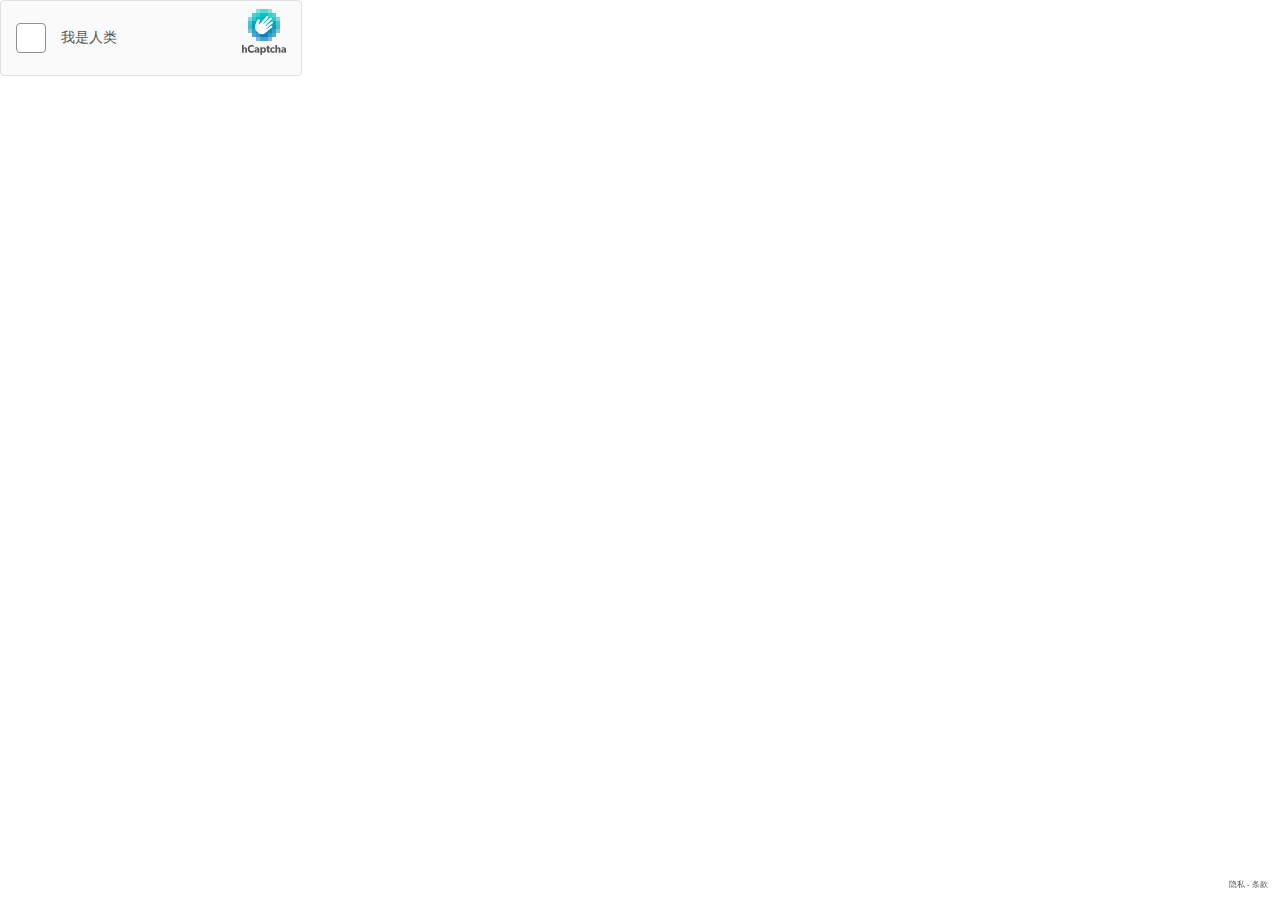
<file: CAPTCHA/Attention Required! _ Cloudflare_files/hcaptcha-checkbox.html>
<!DOCTYPE html>
<!-- saved from url=(0265)https://newassets.hcaptcha.com/captcha/v1/eca8c00/static/hcaptcha-checkbox.html#id=0c6yx5wqedt&host=www.curseforge.com&sentry=true&reportapi=https%3A%2F%2Faccounts.hcaptcha.com&recaptchacompat=off&custom=false&tplinks=on&sitekey=33f96e6a-38cd-421b-bb68-7806e1764460 -->
<html lang="zh"><head><meta http-equiv="Content-Type" content="text/html; charset=UTF-8">
<title>hCaptcha</title>

<meta http-equiv="X-UA-Compatible" content="IE=edge">
<meta http-equiv="Content-Security-Policy" content="object-src &#39;none&#39;; base-uri &#39;self&#39;; script-src &#39;self&#39; &#39;unsafe-inline&#39; https: &#39;sha256-MwzN7VXsv/VMFtrt1zk9E6Nrv/YBkDty8JFWXYK1KmE=&#39; &#39;strict-dynamic&#39; &#39;unsafe-eval&#39;;">
<script type="text/javascript">!function(){for(var t="https://newassets.hcaptcha.com/captcha/v1/eca8c00",e={},c=document.getElementsByTagName("HEAD")[0],a=window.location.hash.slice(1).split("&"),s=0;s<a.length;s++){var n=a[s].split("=");e[n[0]]=n[1]}var o=e.assethost?decodeURIComponent(e.assethost)+(t.indexOf(".com")>0?t.substr(t.indexOf(".com")+4,t.length):""):t,h=document.createElement("script");h.type="text/javascript",h.src=o+"/hcaptcha-checkbox.js",c.appendChild(h)}();</script><script type="text/javascript" src="./hcaptcha-checkbox.js.下载"></script>
<style type="text/css">*{-webkit-tap-highlight-color:transparent;-webkit-font-smoothing:antialiased}body,html{margin:0;padding:0;font-family:helvetica,arial,sans-serif;overflow:hidden;height:100%;width:100%}fieldset{margin:0;padding:15px 20px;border:none}button:focus,input:focus,select:focus,textarea:focus{outline:0}:focus{outline:0}.using-kb :focus{outline:1px #185abc solid}textarea{border:none;overflow:auto;outline:0;-webkit-box-shadow:none;-moz-box-shadow:none;box-shadow:none;resize:none}.no-selection{-webkit-touch-callout:none;-webkit-user-select:none;-khtml-user-select:none;-moz-user-select:none;-ms-user-select:none;user-select:none}@-webkit-keyframes pop{0%{transform:scale(0)}70%{transform:scale(1.8)}80%{transform:scale(.6)}100%{transform:scale(1)}}@-moz-keyframes pop{0%{transform:scale(0)}70%{transform:scale(1.8)}80%{transform:scale(.6)}100%{transform:scale(1)}}@-o-keyframes pop{0%{transform:scale(0)}70%{transform:scale(1.8)}80%{transform:scale(.6)}100%{transform:scale(1)}}@keyframes pop{0%{transform:scale(0)}70%{transform:scale(1.8)}80%{transform:scale(.6)}100%{transform:scale(1)}}</style>
</head>
<body class="no-selection" style="display: block;">


<div id="anchor" aria-hidden="true" style="background-color: rgb(250, 250, 250); border-width: 1px; border-style: solid; border-color: rgb(224, 224, 224); border-radius: 4px; cursor: default; width: 300px; height: 74px;"><div id="anchor-wr" aria-checked="mixed" tabindex="-1" style="position: relative; display: inline-block; height: 100%;"><div id="anchor-td" style="position: relative; display: table; top: 0px; height: 100%;"><div id="anchor-tc" style="display: table-cell; vertical-align: middle;"><div id="anchor-state" style="position: relative; width: 30px; height: 30px; margin: 0px 15px;"><div id="checkbox" aria-haspopup="true" aria-checked="false" role="checkbox" tabindex="-1" aria-live="assertive" aria-labelledby="a11y-label" style="position: absolute; width: 28px; height: 28px; border-width: 1px; border-style: solid; border-color: rgb(145, 145, 145); border-radius: 4px; background-color: rgb(255, 255, 255); top: 0px; left: 0px;"></div><div class="pulse" style="width: 30px; height: 30px; display: none; position: absolute; top: 0px; left: 0px;"><svg xmlns="http://www.w3.org/2000/svg" xmlns:xlink="http://www.w3.org/1999/xlink" version="1.1" id="Layer_1" x="0px" y="0px" viewBox="0 0 44 44" style="width: 30px; height: 30px; display: block;" xml:space="preserve"><style type="text/css"> .st0{fill:none;stroke:#FF7B00;stroke-width:2;}</style><g> <circle class="st0" cx="22" cy="22" r="1"> <animate accumulate="none" additive="replace" attributeName="r" begin="0s" calcMode="spline" dur="1.8s" fill="remove" keySplines="0.165, 0.84, 0.44, 1" keyTimes="0; 1" repeatCount="indefinite" restart="always" values="1; 20"> </animate> <animate accumulate="none" additive="replace" attributeName="stroke-opacity" begin="0s" calcMode="spline" dur="1.8s" fill="remove" keySplines="0.3, 0.61, 0.355, 1" keyTimes="0; 1" repeatCount="indefinite" restart="always" values="1; 0"> </animate> </circle> <circle class="st0" cx="22" cy="22" r="1"> <animate accumulate="none" additive="replace" attributeName="r" begin="-0.9s" calcMode="spline" dur="1.8s" fill="remove" keySplines="0.165, 0.84, 0.44, 1" keyTimes="0; 1" repeatCount="indefinite" restart="always" values="1; 20"> </animate> <animate accumulate="none" additive="replace" attributeName="stroke-opacity" begin="-0.9s" calcMode="spline" dur="1.8s" fill="remove" keySplines="0.3, 0.61, 0.355, 1" keyTimes="0; 1" repeatCount="indefinite" restart="always" values="1; 0"> </animate> </circle></g></svg></div><div class="check" style="width: 30px; height: 30px; display: none; position: absolute; top: 0px; left: 0px; animation: 0s ease 0s 1 normal none running auto;"><img src="[data-uri]" style="width: 30px; height: 30px; display: block;"></div></div></div></div><div class="a11y-label" aria-hidden="true" style="display: none;">hCaptcha复选框。选择以触发挑战，或者如果您具有可访问性cookie，则绕过它。</div></div><div class="label-container" style="position: relative; display: inline-block; height: 100%; width: 170px;"><label-td style="position: relative; display: table; top: 0px; height: 100%;"><label-tc style="display: table-cell; vertical-align: middle;"><div id="label" style="color: rgb(85, 85, 85); font-size: 14px;">我是人类</div></label-tc></label-td></div><div class="anchor-info" style="display: inline-block; height: 100%; width: 65px;"><div class="anchor-brand" style="margin: 0px auto; top: 6px; position: relative;"><div class="logo" tabindex="0" role="link" data-href="https://www.hcaptcha.com/what-is-hcaptcha-about?site=www.curseforge.com&amp;key=33f96e6a-38cd-421b-bb68-7806e1764460&amp;r=a0" aria-label="访问hcaptcha.com，以了解有关该服务及其辅助功能选项的更多信息。" style="width: 44px; height: 50px; margin: 0px auto;"><div class="logo-graphic" style="cursor: pointer; width: 44px; height: 50px;"><svg xmlns="http://www.w3.org/2000/svg" width="44" height="46" viewBox="0 0 44 46" fill="none" style="width: 44px; height: 50px; display: block;"><path opacity="0.5" d="M30 28H26V32H30V28Z" fill="#0074BF"></path><path opacity="0.7" d="M26 28H22V32H26V28Z" fill="#0074BF"></path><path opacity="0.7" d="M22 28H18V32H22V28Z" fill="#0074BF"></path><path opacity="0.5" d="M18 28H14V32H18V28Z" fill="#0074BF"></path><path opacity="0.7" d="M34 24H30V28H34V24Z" fill="#0082BF"></path><path opacity="0.8" d="M30 24H26V28H30V24Z" fill="#0082BF"></path><path d="M26 24H22V28H26V24Z" fill="#0082BF"></path><path d="M22 24H18V28H22V24Z" fill="#0082BF"></path><path opacity="0.8" d="M18 24H14V28H18V24Z" fill="#0082BF"></path><path opacity="0.7" d="M14 24H10V28H14V24Z" fill="#0082BF"></path><path opacity="0.5" d="M38 20H34V24H38V20Z" fill="#008FBF"></path><path opacity="0.8" d="M34 20H30V24H34V20Z" fill="#008FBF"></path><path d="M30 20H26V24H30V20Z" fill="#008FBF"></path><path d="M26 20H22V24H26V20Z" fill="#008FBF"></path><path d="M22 20H18V24H22V20Z" fill="#008FBF"></path><path d="M18 20H14V24H18V20Z" fill="#008FBF"></path><path opacity="0.8" d="M14 20H10V24H14V20Z" fill="#008FBF"></path><path opacity="0.5" d="M10 20H6V24H10V20Z" fill="#008FBF"></path><path opacity="0.7" d="M38 16H34V20H38V16Z" fill="#009DBF"></path><path d="M34 16H30V20H34V16Z" fill="#009DBF"></path><path d="M30 16H26V20H30V16Z" fill="#009DBF"></path><path d="M26 16H22V20H26V16Z" fill="#009DBF"></path><path d="M22 16H18V20H22V16Z" fill="#009DBF"></path><path d="M18 16H14V20H18V16Z" fill="#009DBF"></path><path d="M14 16H10V20H14V16Z" fill="#009DBF"></path><path opacity="0.7" d="M10 16H6V20H10V16Z" fill="#009DBF"></path><path opacity="0.7" d="M38 12H34V16H38V12Z" fill="#00ABBF"></path><path d="M34 12H30V16H34V12Z" fill="#00ABBF"></path><path d="M30 12H26V16H30V12Z" fill="#00ABBF"></path><path d="M26 12H22V16H26V12Z" fill="#00ABBF"></path><path d="M22 12H18V16H22V12Z" fill="#00ABBF"></path><path d="M18 12H14V16H18V12Z" fill="#00ABBF"></path><path d="M14 12H10V16H14V12Z" fill="#00ABBF"></path><path opacity="0.7" d="M10 12H6V16H10V12Z" fill="#00ABBF"></path><path opacity="0.5" d="M38 8H34V12H38V8Z" fill="#00B9BF"></path><path opacity="0.8" d="M34 8H30V12H34V8Z" fill="#00B9BF"></path><path d="M30 8H26V12H30V8Z" fill="#00B9BF"></path><path d="M26 8H22V12H26V8Z" fill="#00B9BF"></path><path d="M22 8H18V12H22V8Z" fill="#00B9BF"></path><path d="M18 8H14V12H18V8Z" fill="#00B9BF"></path><path opacity="0.8" d="M14 8H10V12H14V8Z" fill="#00B9BF"></path><path opacity="0.5" d="M10 8H6V12H10V8Z" fill="#00B9BF"></path><path opacity="0.7" d="M34 4H30V8H34V4Z" fill="#00C6BF"></path><path opacity="0.8" d="M30 4H26V8H30V4Z" fill="#00C6BF"></path><path d="M26 4H22V8H26V4Z" fill="#00C6BF"></path><path d="M22 4H18V8H22V4Z" fill="#00C6BF"></path><path opacity="0.8" d="M18 4H14V8H18V4Z" fill="#00C6BF"></path><path opacity="0.7" d="M14 4H10V8H14V4Z" fill="#00C6BF"></path><path opacity="0.5" d="M30 0H26V4H30V0Z" fill="#00D4BF"></path><path opacity="0.7" d="M26 0H22V4H26V0Z" fill="#00D4BF"></path><path opacity="0.7" d="M22 0H18V4H22V0Z" fill="#00D4BF"></path><path opacity="0.5" d="M18 0H14V4H18V0Z" fill="#00D4BF"></path><path d="M16.5141 14.9697L17.6379 12.4572C18.0459 11.8129 17.9958 11.0255 17.5449 10.5745C17.4876 10.5173 17.416 10.46 17.3444 10.4171C17.0366 10.2238 16.6572 10.1808 16.3065 10.2954C15.9199 10.4171 15.5835 10.6748 15.3687 11.0184C15.3687 11.0184 13.8297 14.6046 13.2642 16.2153C12.6987 17.8259 12.9206 20.7822 15.1254 22.987C17.4661 25.3277 20.8448 25.8575 23.0066 24.2397C23.0997 24.1967 23.1784 24.1395 23.2572 24.0751L29.9072 18.5202C30.2293 18.2554 30.7089 17.7042 30.2794 17.0743C29.8642 16.4586 29.0697 16.881 28.7404 17.0886L24.9107 19.8731C24.8391 19.9304 24.7318 19.9232 24.6673 19.8517C24.6673 19.8517 24.6673 19.8445 24.6602 19.8445C24.56 19.7228 24.5456 19.4079 24.696 19.2862L30.5657 14.304C31.074 13.8459 31.1456 13.1802 30.7304 12.7292C30.3295 12.2854 29.6924 12.2997 29.1842 12.7578L23.9157 16.881C23.8155 16.9597 23.6652 16.9454 23.5864 16.8452L23.5793 16.838C23.4719 16.7235 23.4361 16.5231 23.5506 16.4014L29.535 10.596C30.0074 10.1522 30.036 9.4149 29.5922 8.94245C29.3775 8.72054 29.084 8.59169 28.7762 8.59169C28.4612 8.59169 28.1606 8.70623 27.9387 8.92813L21.8255 14.6691C21.6823 14.8122 21.396 14.6691 21.3602 14.4973C21.3459 14.4328 21.3674 14.3684 21.4103 14.3255L26.0918 8.99972C26.5571 8.56306 26.5858 7.83292 26.1491 7.36763C25.7124 6.90234 24.9823 6.87371 24.517 7.31036C24.4955 7.32468 24.4812 7.34615 24.4597 7.36763L17.3659 15.2203C17.1082 15.478 16.736 15.4851 16.557 15.342C16.4425 15.2489 16.4282 15.0843 16.5141 14.9697Z" fill="white"></path><path d="M4.99195 43.6627H3.32946V40.8306C3.32946 40.1764 3.2488 39.6073 2.55423 39.6073C1.85966 39.6073 1.64905 40.2167 1.64905 41.0144V43.6627H0V36.112H1.64905V37.9045C1.64905 38.4512 1.64008 39.0427 1.64008 39.0427C1.89999 38.5632 2.38395 38.1689 3.13677 38.1689C4.61106 38.1689 4.99195 39.1637 4.99195 40.4766V43.6627Z" fill="#555555"></path><path d="M12.081 42.762C11.7181 43.1563 10.9652 43.7882 9.51337 43.7882C7.42069 43.7882 5.77612 42.3228 5.77612 39.8941C5.77612 37.4564 7.43861 36 9.50889 36C10.9742 36 11.7674 36.6453 11.9556 36.8514L11.4402 38.3167C11.3058 38.1285 10.544 37.5281 9.60299 37.5281C8.39757 37.5281 7.4655 38.3795 7.4655 39.8582C7.4655 41.337 8.43342 42.175 9.60299 42.175C10.4902 42.175 11.131 41.803 11.5209 41.3773L12.081 42.762Z" fill="#555555"></path><path d="M17.3016 43.6627H15.7242L15.6928 43.0936C15.4777 43.3221 15.0655 43.7837 14.2365 43.7837C13.3403 43.7837 12.3903 43.2684 12.3903 42.0674C12.3903 40.8665 13.4344 40.4587 14.3709 40.4139L15.6525 40.3601V40.2391C15.6525 39.67 15.2716 39.3743 14.6084 39.3743C13.9586 39.3743 13.3089 39.679 13.049 39.8538L12.6143 38.72C13.049 38.4915 13.8421 38.1733 14.7921 38.1733C15.7421 38.1733 16.2888 38.4019 16.6921 38.7962C17.082 39.1906 17.3016 39.7148 17.3016 40.6245V43.6627ZM15.657 41.2877L14.8414 41.3415C14.3351 41.3639 14.0348 41.5924 14.0348 41.9957C14.0348 42.4125 14.353 42.6634 14.8101 42.6634C15.2537 42.6634 15.5539 42.3587 15.657 42.1705V41.2877Z" fill="#555555"></path><path d="M21.6034 43.7792C20.8506 43.7792 20.3129 43.4835 19.9947 42.9816V45.6389H18.3456V38.2674H19.914L19.9051 38.9575H19.9275C20.2994 38.487 20.8461 38.1689 21.6213 38.1689C23.0867 38.1689 24.0142 39.3832 24.0142 40.9696C24.0142 42.5559 23.0777 43.7792 21.6034 43.7792ZM21.1284 39.549C20.4249 39.549 19.9409 40.1181 19.9409 40.9471C19.9409 41.7762 20.4249 42.3453 21.1284 42.3453C21.8409 42.3453 22.3249 41.7762 22.3249 40.9471C22.3249 40.1181 21.8409 39.549 21.1284 39.549Z" fill="#555555"></path><path d="M27.8321 39.6028H26.7074V41.5386C26.7074 42.0002 26.7701 42.1077 26.8508 42.2063C26.9225 42.296 27.0255 42.3363 27.2406 42.3363C27.4109 42.3318 27.5767 42.3004 27.738 42.2377L27.8187 43.6044C27.4378 43.7165 27.039 43.7747 26.6446 43.7792C26.0576 43.7792 25.6633 43.591 25.4079 43.2773C25.1524 42.9636 25.0449 42.511 25.0449 41.691V39.6028H24.3234V38.2809H25.0449V36.8156H26.7074V38.2809H27.8321V39.6028Z" fill="#555555"></path><path d="M32.7121 43.1339C32.6583 43.1787 32.1251 43.7792 30.7718 43.7792C29.3781 43.7792 28.0876 42.771 28.0876 40.9785C28.0876 39.1726 29.3961 38.1689 30.7897 38.1689C32.0892 38.1689 32.6762 38.738 32.6762 38.738L32.3133 40.0599C31.9458 39.7507 31.4843 39.5804 31.0048 39.5804C30.3013 39.5804 29.7456 40.0957 29.7456 40.9471C29.7456 41.7986 30.252 42.3363 31.0272 42.3363C31.8024 42.3363 32.3178 41.812 32.3178 41.812L32.7121 43.1339Z" fill="#555555"></path><path d="M38.3986 43.6627H36.7361V40.8306C36.7361 40.1764 36.6555 39.6073 35.9609 39.6073C35.2663 39.6073 35.0512 40.2212 35.0512 41.0188V43.6672H33.4067V36.112H35.0557V37.9045C35.0557 38.4512 35.0468 39.0427 35.0468 39.0427C35.3067 38.5632 35.7906 38.1689 36.5435 38.1689C38.0177 38.1689 38.3986 39.1637 38.3986 40.4766V43.6627Z" fill="#555555"></path><path d="M44 43.6627H42.4226L42.3913 43.0936C42.1762 43.3221 41.7639 43.7837 40.9349 43.7837C40.0387 43.7837 39.0887 43.2684 39.0887 42.0674C39.0887 40.8665 40.1328 40.4587 41.0693 40.4139L42.3509 40.3601V40.2391C42.3509 39.67 41.97 39.3743 41.3068 39.3743C40.6571 39.3743 40.0073 39.679 39.7474 39.8538L39.3127 38.7156C39.7474 38.487 40.5406 38.1689 41.4906 38.1689C42.4405 38.1689 42.9872 38.3974 43.3905 38.7917C43.7804 39.1861 44 39.7104 44 40.62V43.6627ZM42.3599 41.2877L41.5443 41.3415C41.038 41.3639 40.7377 41.5924 40.7377 41.9957C40.7377 42.4125 41.0559 42.6634 41.513 42.6634C41.9566 42.6634 42.2568 42.3587 42.3599 42.1705V41.2877V41.2877Z" fill="#555555"></path></svg></div></div></div><div class="anchor-links" style="text-align: right; position: fixed; bottom: 9px; right: 12px;"><a class="link" tabindex="0" aria-label="hCaptcha隐私政策" style="color: rgb(85, 85, 85); font-weight: 500; font-size: 8px; cursor: pointer; text-decoration: none; display: inline-block; line-height: 8px;">隐私</a><span style="color: rgb(85, 85, 85); font-weight: 500; font-size: 8px; line-height: 8px;"> - </span><a class="link" tabindex="0" aria-label="hCaptcha服务条款" style="color: rgb(85, 85, 85); font-weight: 500; font-size: 8px; cursor: pointer; text-decoration: none; display: inline-block; line-height: 8px;">条款</a></div></div><div id="status" aria-hidden="true" aria-live="polite" style="display: none; color: rgb(252, 72, 30); font-size: 10px; top: 5px; left: 5px; position: absolute;"></div><div id="warning" aria-hidden="true" aria-live="polite" style="display: none; color: rgb(252, 72, 30); font-size: 10px; bottom: 5px; left: 5px; width: 75%; position: absolute;"></div></div></body></html>
</file>
<file: CAPTCHA/CSS/Titled-css.css>
#Maths_problem{
    color: rgba(35, 112, 12, 0.719);
}
#s1{
    color: rgb(145, 15, 15);
    font-family: 'Gill Sans', 'Gill Sans MT', Calibri, 'Trebuchet MS', sans-serif;
}
.A{
    font-size: 100;
    text-align: justify;
}
</file>
